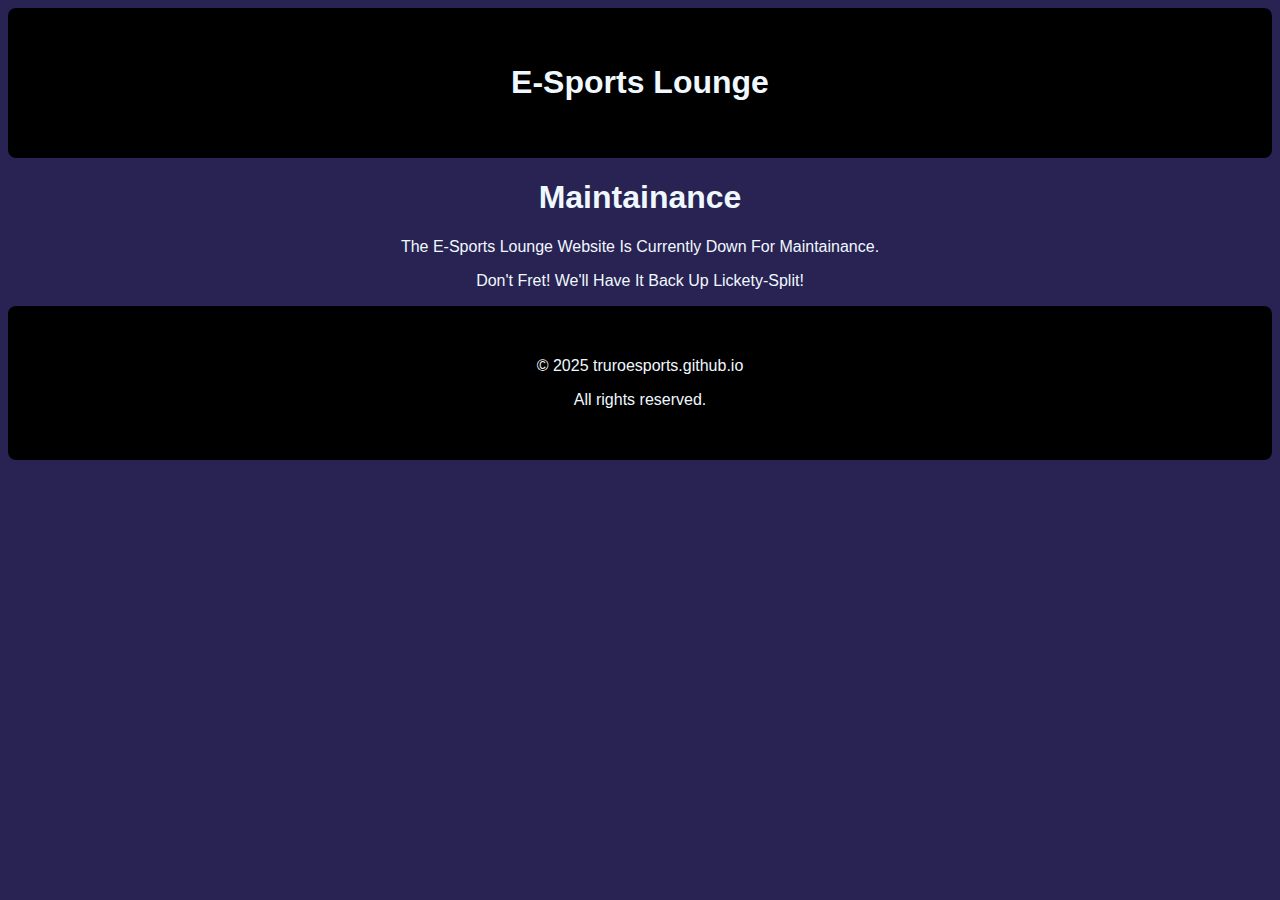
<file: index.html>
<!DOCTYPE html>
<html lang="en">
<head>
    <meta charset="UTF-8">
    <meta name="viewport" content="width=device-width, initial-scale=1.0">
    <link rel="stylesheet" href="styles.css">
    <meta http-equiv="X-UA-Compatible" content="ie=edge">
    <title>E-Sports Lounge Home</title>
    <link rel="icon" type="image/x-icon" href="images/icon.png">
    <script>
        window.location = "https://truroesports.github.io/lounge/maintainance.html"; 
    </script>
</head>
<body>
    <header>
        <div class="content">
          <h1 class="title">Welcome To The E-Sports Lounge
            <div class="aurora">
              <div class="aurora__item"></div>
              <div class="aurora__item"></div>
              <div class="aurora__item"></div>
              <div class="aurora__item"></div>
            </div>
          </h1>
        </div>
        <div class="topnav">
            <button class="glow-on-hover" type="button" onclick="location.href = 'index.html'" >Home</button>
            <button class="glow-on-hover" type="button" onclick="location.href = 'about.html'" >About Us</button>
            <button class="glow-on-hover" type="button" onclick="location.href = 'games.html'" >Games</button>
            <button class="glow-on-hover" type="button" onclick="location.href = 'services.html'" >Events</button>
            <button class="glow-on-hover" type="button" onclick="location.href = 'contact.html'" >Contact Us</button>
            <button class="glow-on-hover" type="button" onclick="location.href = 'socials.html'" >Our Socials</button>
        </div>
    </header>

<main>
    <h1>Welcome to Our Community!</h1>
    
    <div class="slideshow-container">

        <div class="mySlides fade">
            <div class="numbertext">1 / 8</div>
                <div class="image-container">
                    <img src="images/IMG_5114 1.jpg" style="width:100%">
                </div>
            <div class="text"></div>
        </div>

        <div class="mySlides fade">
            <div class="numbertext">2 / 8</div>
            <div class="image-container">
                <img src="images/IMG_5116 1.jpg" style="width:100%">
            </div>
            <div class="text"></div>
        </div>

        <div class="mySlides fade">
            <div class="numbertext">3 / 8</div>
                <div class="image-container">
                <img src="images/IMG_5120 1.jpg" style="width:100%">
            </div>
            <div class="text"></div>
        </div>

        <div class="mySlides fade">
            <div class="numbertext">4 / 8</div>
                <div class="image-container">
                <img src="images/IMG_5122 1.jpg" style="width:100%">
            </div>
            <div class="text"></div>
        </div>

        <div class="mySlides fade">
            <div class="numbertext">5 / 8</div>
                <div class="image-container">
                <img src="images/IMG_5186 1.jpg" style="width:100%">
            </div>
            <div class="text"></div>
        </div>

        <div class="mySlides fade">
            <div class="numbertext">6 / 8</div>
                <div class="image-container">
                <img src="images/IMG_5187 1.jpg" style="width:100%">
            </div>
            <div class="text"></div>
        </div>

        <div class="mySlides fade">
            <div class="numbertext">7 / 8</div>
            <div class="image-container">
                <img src="images/IMG_5188 1.jpg" style="width:100%">
            </div>
            <div class="text"></div>
        </div>

        <div class="mySlides fade">
            <div class="numbertext">8 / 8</div>
            <div class="image-container">
                <img src="images/shared image.jpg" style="width:100%">
            </div>
            <div class="text"></div>
        </div>

        <div>
            <span class="dot"></span> 
            <span class="dot"></span> 
            <span class="dot"></span> 
            <span class="dot"></span> 
            <span class="dot"></span> 
            <span class="dot"></span> 
            <span class="dot"></span>
            <span class="dot"></span> 
        </div>
    </div>
<br>

    

    <script>
        let slideIndex = 0;
        showSlides();

        function showSlides() {
            let i;
            let slides = document.getElementsByClassName("mySlides");
            let dots = document.getElementsByClassName("dot");
            for (i = 0; i < slides.length; i++) {
                slides[i].style.display = "none";  
            }
            slideIndex++;
            if (slideIndex > slides.length) {slideIndex = 1}    
            for (i = 0; i < dots.length; i++) {
                dots[i].className = dots[i].className.replace(" active", "");
            }
            slides[slideIndex-1].style.display = "block";  
            dots[slideIndex-1].className += " active";
            setTimeout(showSlides, 4000); // Change image every 4 seconds
        }
    </script>
</main>
<footer>
    <p>&copy; 2025 truroesports.github.io | All rights reserved.</p>
</footer>
</body>
</html>
</file>
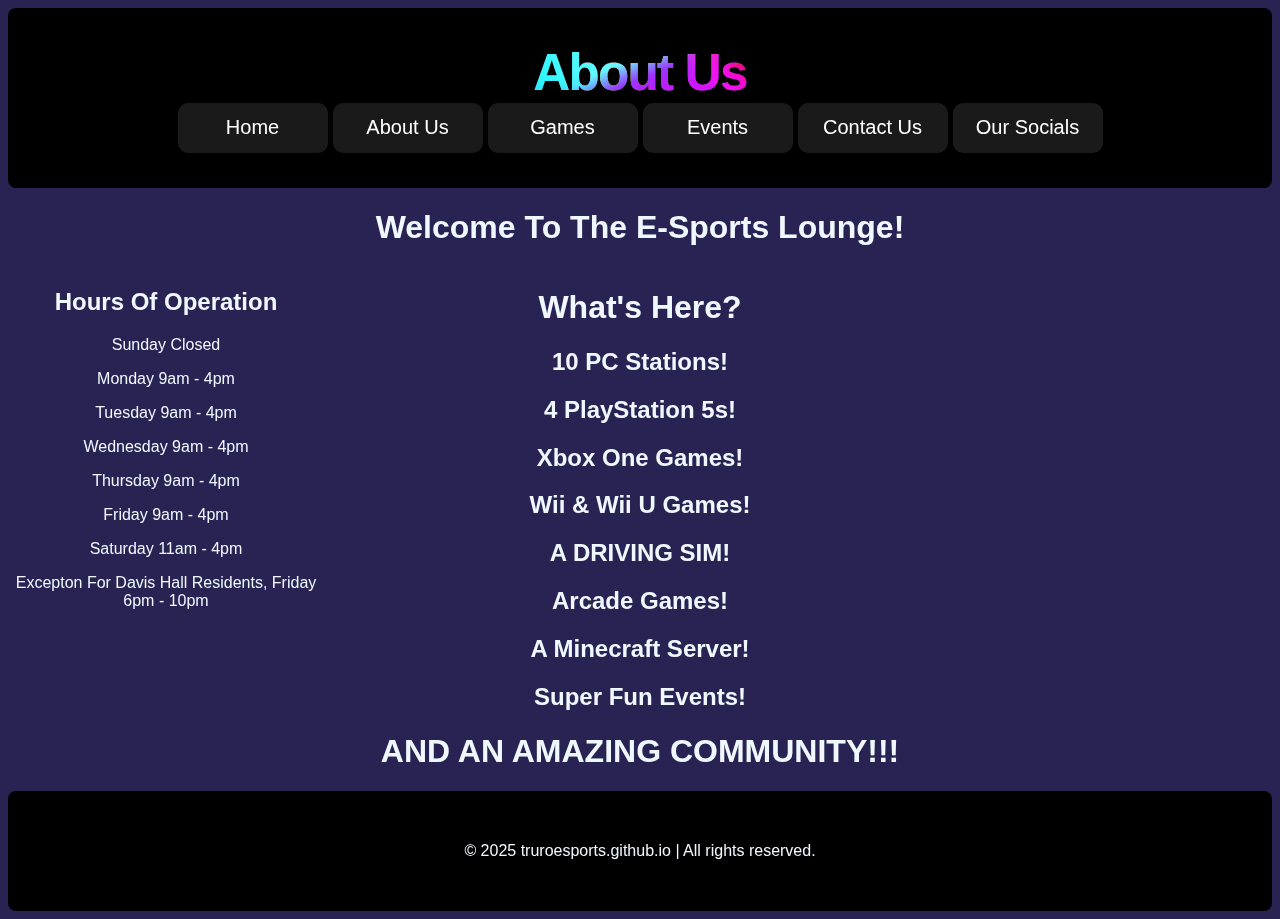
<file: about.html>
<!DOCTYPE html>
<html lang="en">
<head>
    <meta charset="UTF-8">
    <meta name="viewport" content="width=device-width, initial-scale=1.0">
    <link rel="stylesheet" href="styles.css">
    <meta http-equiv="X-UA-Compatible" content="ie=edge">
    <title>E-Sports Lounge About</title>
    <link rel="icon" type="image/x-icon" href="images/icon.png">
    <script>
        if( /Android|webOS|iPhone|iPad|iPod|BlackBerry|IEMobile|Opera Mini/i.test(navigator.userAgent) ) {
            window.location = "https://truroesports.github.io/lounge/m.about.html"; 
        }
    </script>
    <style>
        #container {
          height: 100%;
          width: 100%;
          display: flex;
        }
        #leftThing {
          width: 25%;
        }
        #content {
          width: 50%;
        }
        #rightThing {
          width: 25%;
        }
    </style>
</head>
<body>
    <header>
        <div class="content">
          <h1 class="title">About Us
            <div class="aurora">
              <div class="aurora__item"></div>
              <div class="aurora__item"></div>
              <div class="aurora__item"></div>
              <div class="aurora__item"></div>
            </div>
          </h1>
        </div>
        <div class="topnav">
            <button class="glow-on-hover" type="button" onclick="location.href = 'index.html'" >Home</button>
            <button class="glow-on-hover" type="button" onclick="location.href = 'about.html'" >About Us</button>
            <button class="glow-on-hover" type="button" onclick="location.href = 'games.html'" >Games</button>
            <button class="glow-on-hover" type="button" onclick="location.href = 'services.html'" >Events</button>
            <button class="glow-on-hover" type="button" onclick="location.href = 'contact.html'" >Contact Us</button>
            <button class="glow-on-hover" type="button" onclick="location.href = 'socials.html'" >Our Socials</button>
        </div>
    </header>

<main> 
    <h1 style="text-align:center">Welcome To The E-Sports Lounge!</h1>
    <div>
        <div id="container">
          <div id="leftThing">
            <h2 style="text-align:center">Hours Of Operation</h2>
            <p style="text-align:center">Sunday    Closed</p>
            <p style="text-align:center">Monday    9am - 4pm</p>
            <p style="text-align:center">Tuesday   9am - 4pm</p>
            <p style="text-align:center">Wednesday 9am - 4pm</p>
            <p style="text-align:center">Thursday  9am - 4pm</p>
            <p style="text-align:center">Friday    9am - 4pm</p>
            <p style="text-align:center">Saturday  11am - 4pm</p>
            <p style="text-align:center">Excepton For Davis Hall Residents, Friday 6pm - 10pm</p>
          </div>

          <div id="content">
            <h1>What's Here?</h1>
            <h2>10 PC Stations!</h2>
            <h2>4 PlayStation 5s!</h2>
            <h2>Xbox One Games!</h2>
            <h2>Wii & Wii U Games!</h2>
            <h2>A DRIVING SIM!</h2>
            <h2>Arcade Games!</h2>
            <h2>A Minecraft Server!</h2>
            <h2>Super Fun Events!</h2>
            <h1>AND AN AMAZING COMMUNITY!!!</h1>
          </div>

          <div id="rightThing">
            
          </div>
        </div>

    </div>
</main>

<footer>
    <p>&copy; 2025 truroesports.github.io | All rights reserved.</p>
</footer>
</body>
</html>
</file>
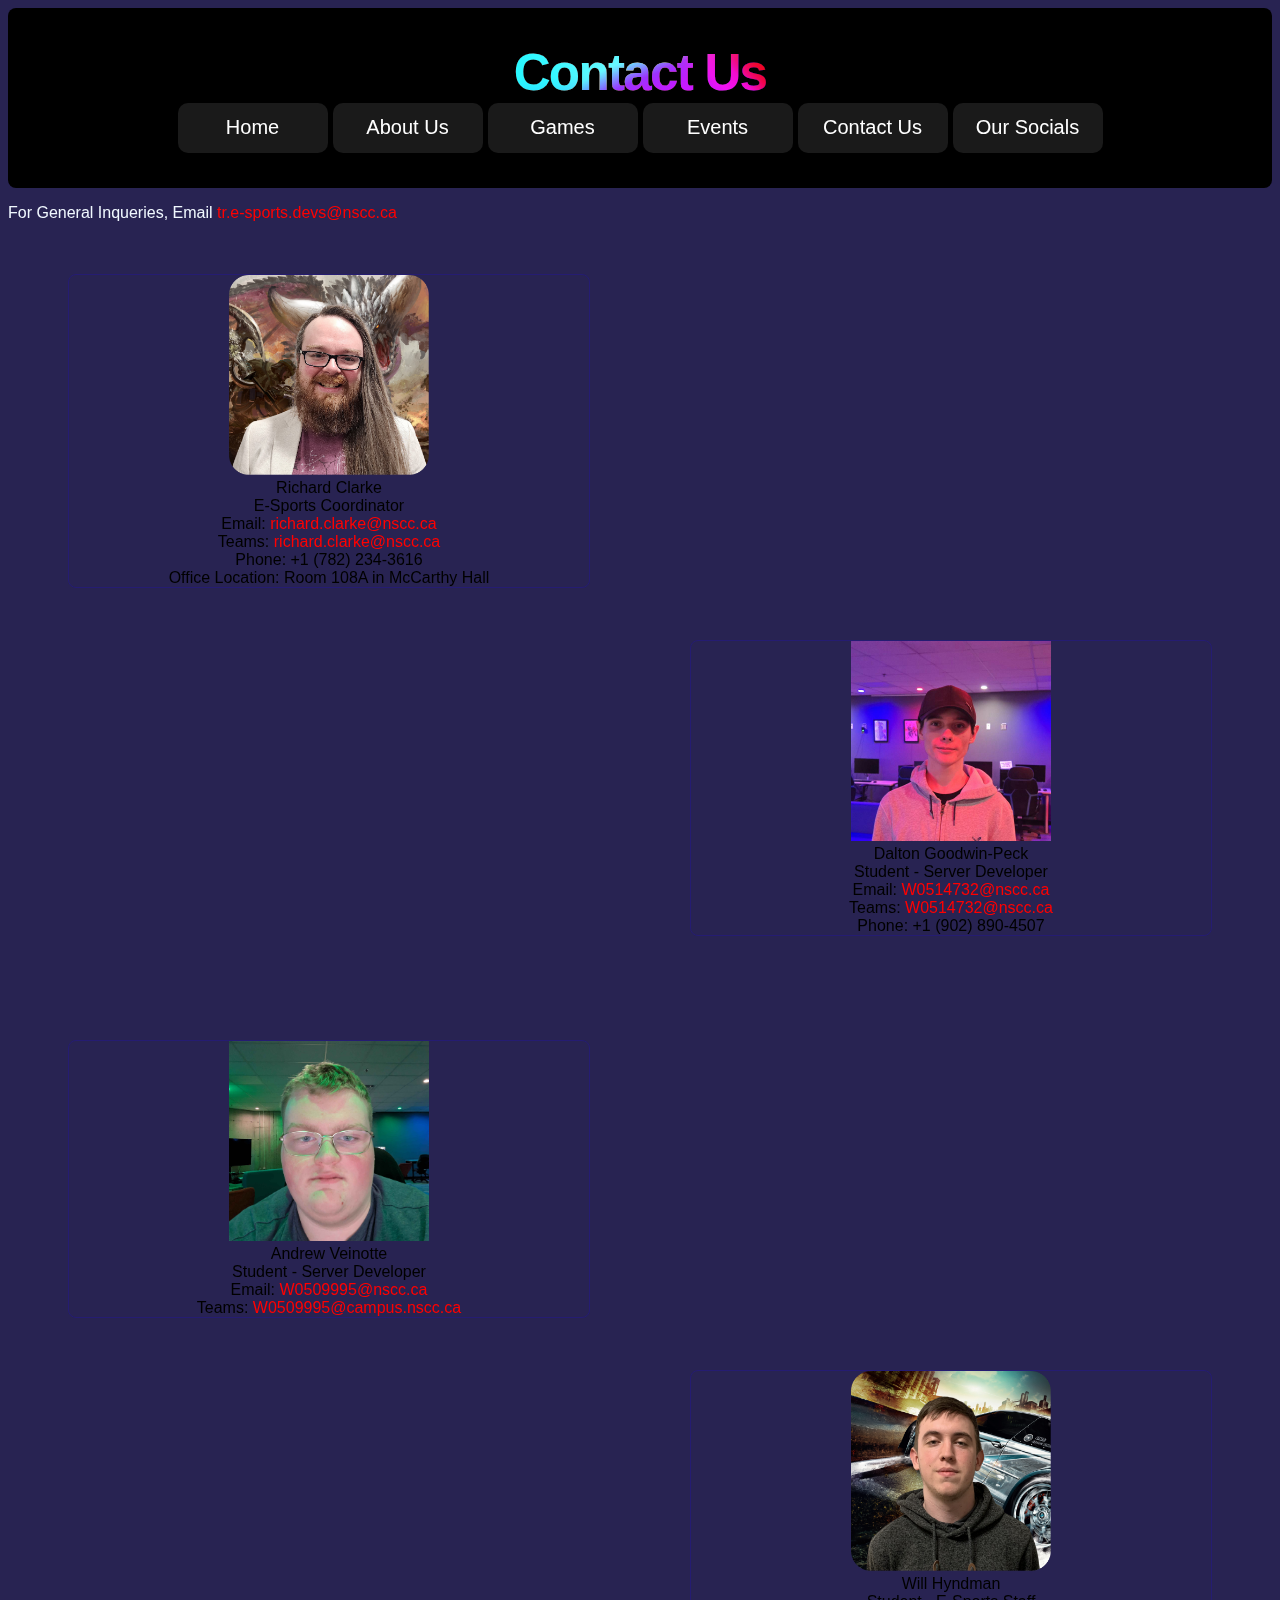
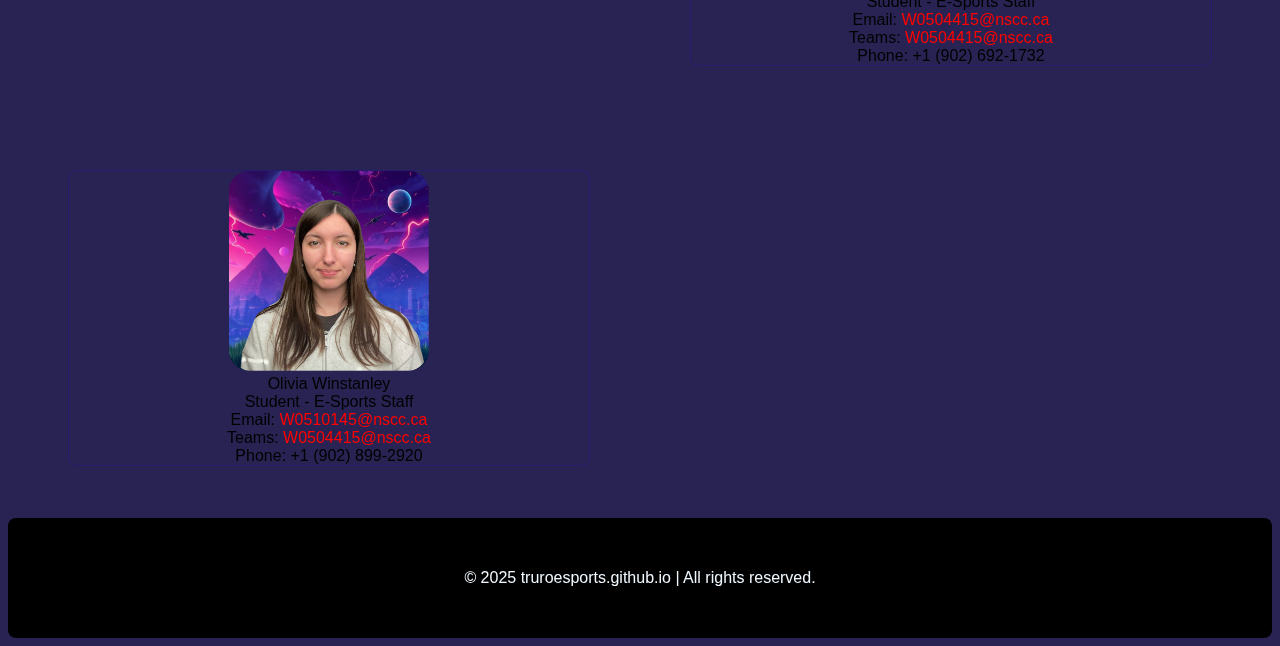
<file: contact.html>
<!DOCTYPE html>
<html lang="en">
<head>
    <meta charset="UTF-8">
    <meta name="viewport" content="width=device-width, initial-scale=1.0">
    <link rel="stylesheet" href="styles.css">
    <meta http-equiv="X-UA-Compatible" content="ie=edge">
    <title>E-Sports Lounge Contact</title>
    <link rel="icon" type="image/x-icon" href="images/icon.png">
    <script>
        if( /Android|webOS|iPhone|iPad|iPod|BlackBerry|IEMobile|Opera Mini/i.test(navigator.userAgent) ) {
            window.location = "https://truroesports.github.io/lounge/m.about.html"; 
        }
    </script>
</head>
<body>
    <header>
        <div class="content">
          <h1 class="title">Contact Us
            <div class="aurora">
              <div class="aurora__item"></div>
              <div class="aurora__item"></div>
              <div class="aurora__item"></div>
              <div class="aurora__item"></div>
            </div>
          </h1>
        </div>
        <div class="topnav">
            <button class="glow-on-hover" type="button" onclick="location.href = 'index.html'" >Home</button>
            <button class="glow-on-hover" type="button" onclick="location.href = 'about.html'" >About Us</button>
            <button class="glow-on-hover" type="button" onclick="location.href = 'games.html'" >Games</button>
            <button class="glow-on-hover" type="button" onclick="location.href = 'services.html'" >Events</button>
            <button class="glow-on-hover" type="button" onclick="location.href = 'contact.html'" >Contact Us</button>
            <button class="glow-on-hover" type="button" onclick="location.href = 'socials.html'" >Our Socials</button>
        </div>
    </header>

<main>
    <div>
        <p>
            For General Inqueries, Email <a href="mailto:tr.e-sports.devs@nscc.onmicrosoft.com" class="email-link">tr.e-sports.devs@nscc.ca</a>
        </p>
        <p>
            <div class="contact">
                <figure class="contact-item">
                    <img src="images/png/richard.png" width="200" height="200" alt="Richard Clarke">
                    Richard Clarke<br>
                    E-Sports Coordinator<br>
                    Email: <a href="mailto:richard.clarke@nscc.ca" class="email-link">richard.clarke@nscc.ca</a><br>
                    Teams: <a href="https://teams.microsoft.com/l/chat/0/0?users=richard.clarke@nscc.ca" class="email-link">richard.clarke@nscc.ca</a><br>
                    Phone: +1 (782) 234-3616<br>
                    Office Location: Room 108A in McCarthy Hall<br> 
                </figure>
            </p>
            <p>
                <figure class="contact-item">
                    <img src="images/Dalton G-P.jpg" width="200" height="200" alt="Dalton Goodwin-Peck">
                    Dalton Goodwin-Peck<br>
                    Student - Server Developer<br>
                    Email: <a href="mailto:W0514732@nscc.ca" class="email-link">W0514732@nscc.ca</a><br>
                    Teams: <a href="https://teams.microsoft.com/l/chat/0/0?users=w0514732@nscc.ca" class="email-link">W0514732@nscc.ca</a><br>
                    Phone: +1 (902) 890-4507<br>
                </figure>
            </p>
            <p>
                <figure class="contact-item">
                    <img src="images/andrew.jpg" width="200" height="200" alt="Andrew Veinotte">
                    Andrew Veinotte<br>
                    Student - Server Developer<br>
                    Email: <a href="mailto:W0509995@nscc.ca" class="email-link">W0509995@nscc.ca</a><br>
                    Teams: <a href="https://teams.microsoft.com/l/chat/0/0?users=W0509995@nscc.ca" class="email-link">W0509995@campus.nscc.ca</a><br>
                </figure>
            </p>
            <p>
                <figure class="contact-item">
                    <img src="images/png/will.png" width="200" height="200" alt="Will Hyndman">
                    Will Hyndman<br>
                    Student - E-Sports Staff<br>
                    Email: <a href="mailto:W0504415@nscc.ca" class="email-link">W0504415@nscc.ca</a><br>
                    Teams: <a href="https://teams.microsoft.com/l/chat/0/0?users=w0504415@nscc.ca" class="email-link">W0504415@nscc.ca</a><br>
                    Phone: +1 (902) 692-1732<br>
                </figure>
            </p>
            <p>
                <figure class="contact-item">
                    <img src="images/png/olivia.png" width="200" height="200" alt="Olivia Winstanley">
                    Olivia Winstanley<br>
                    Student - E-Sports Staff<br>
                    Email: <a href="mailto:W0510145@nscc.ca" class="email-link">W0510145@nscc.ca</a><br>
                    Teams: <a href="https://teams.microsoft.com/l/chat/0/0?users=w0510145@nscc.ca" class="email-link">W0504415@nscc.ca</a><br>
                    Phone: +1 (902) 899-2920<br>
                </figure>
            </div>
        </p>
    </div>
</main>

<footer>
    <p>&copy; 2025 truroesports.github.io | All rights reserved.</p>
</footer>

</body>
</html>
</file>
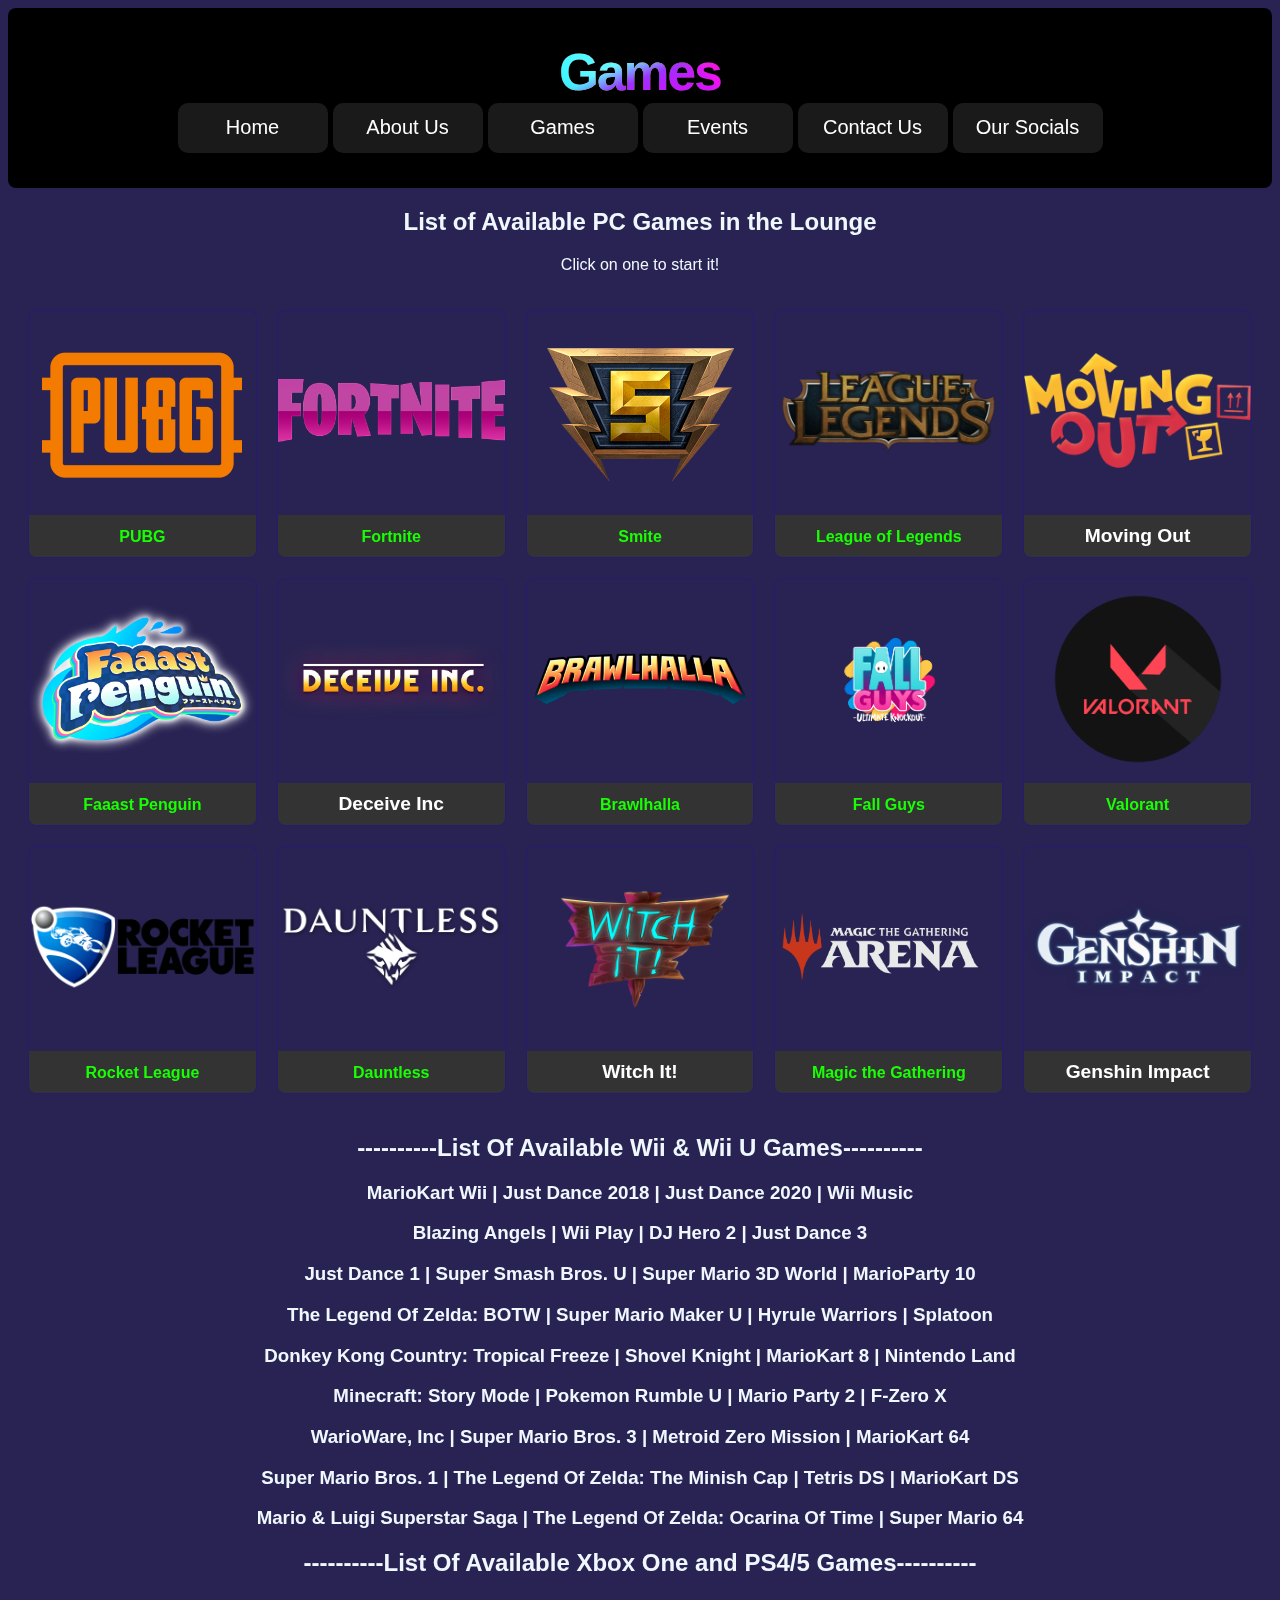
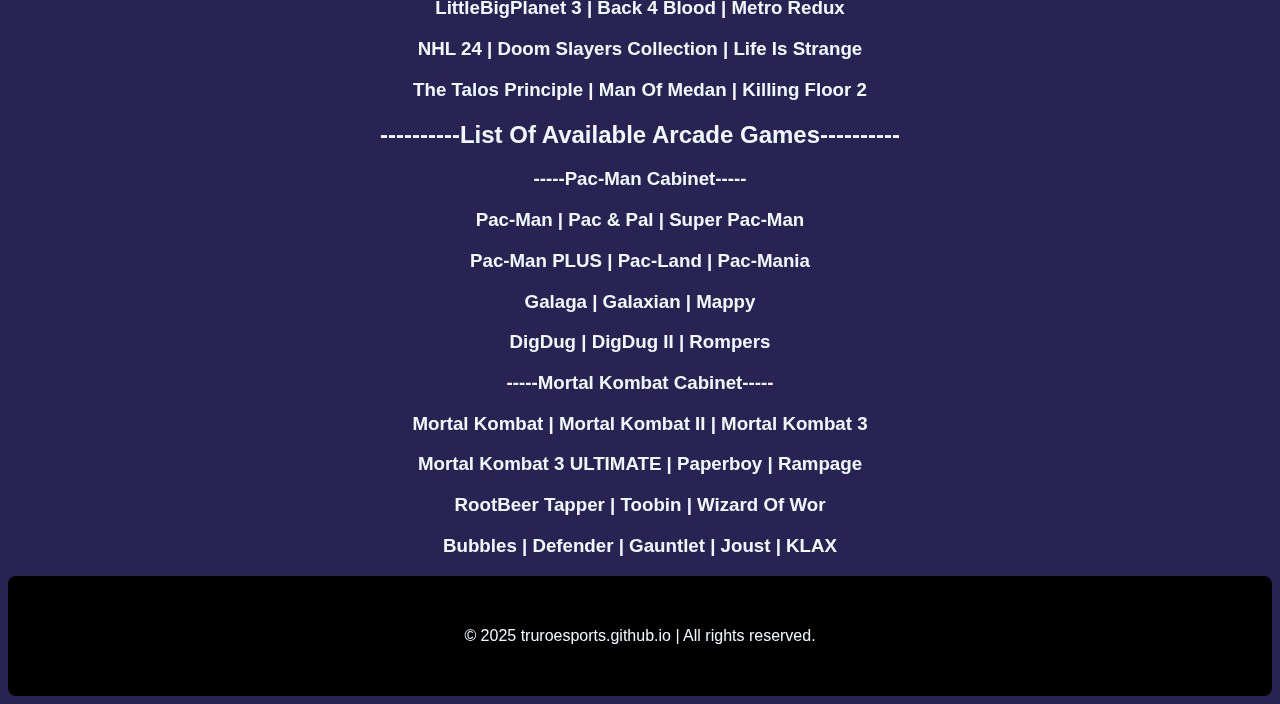
<file: games.html>
<!DOCTYPE html>
<html lang="en">
<head>
    <meta charset="UTF-8">
    <meta name="viewport" content="width=device-width, initial-scale=1.0">
    <link rel="stylesheet" href="styles.css">
    <meta http-equiv="X-UA-Compatible" content="ie=edge">
    <title>E-Sports Lounge Games</title>
    <link rel="icon" type="image/x-icon" href="images/icon.png">
    <script>
        if( /Android|webOS|iPhone|iPad|iPod|BlackBerry|IEMobile|Opera Mini/i.test(navigator.userAgent) ) {
            window.location = "https://truroesports.github.io/lounge/m.games.html"; 
        }
    </script>
    <style>
        h3 {
            color:AliceBlue;
            position: flex;
            text-align: center;
        }
    </style>
</head>
<body>
    <header>
        <div class="content">
          <h1 class="title">Games
            <div class="aurora">
              <div class="aurora__item"></div>
              <div class="aurora__item"></div>
              <div class="aurora__item"></div>
              <div class="aurora__item"></div>
            </div>
          </h1>
        </div>
        <div class="topnav">
            <button class="glow-on-hover" type="button" onclick="location.href = 'index.html'" >Home</button>
            <button class="glow-on-hover" type="button" onclick="location.href = 'about.html'" >About Us</button>
            <button class="glow-on-hover" type="button" onclick="location.href = 'games.html'" >Games</button>
            <button class="glow-on-hover" type="button" onclick="location.href = 'services.html'" >Events</button>
            <button class="glow-on-hover" type="button" onclick="location.href = 'contact.html'" >Contact Us</button>
            <button class="glow-on-hover" type="button" onclick="location.href = 'socials.html'" >Our Socials</button>
        </div>
    </header>

<main>
    <h2>List of Available PC Games in the Lounge</h2>
    <p style="text-align:center">Click on one to start it!</p>
    <div class="gallery">
        <div class="gallery-item">
            <img src="images/pubg.png" alt="PUBG">
            <h3><a href="com.epicgames.launcher://apps/eb99ee4694474e8da0b05a8ab391825c%3A498ff2997ac2491a9fc7c0e95991afd8%3A9361c8c6d2f34b42b5f2f61093eedf48?action=launch&silent=true" class="game-link">PUBG</a></h3>
        </div>
        <div class="gallery-item">
            <img src="images/fortnite.png" alt="Fortnite">
            <h3><a href="com.epicgames.launcher://apps/fn%3A4fe75bbc5a674f4f9b356b5c90567da5%3AFortnite?action=launch&silent=true" class="game-link">Fortnite</a></h3>
        </div>
        <div class="gallery-item">
            <img src="images/smite.png" alt="Smite">
            <h3><a href="com.epicgames.launcher://apps/076207fa2b5c4803a636af606c3c28b7%3Af1d19d1fcd1444ce8a9b8435a3db9ff3%3AGreenbul?action=launch&silent=true" class="game-link">Smite</a></h3>
        </div>
        <div class="gallery-item">
            <img src="images/lol.png" alt="League of Legends">
            <h3><a href="com.epicgames.launcher://apps/24b9b5e323bc40eea252a10cdd3b2f10%3Ad398f3033c5e4b90b09dcbb4b962be80%3A64b0c77d07f644e6a2326a1fd7ab9926?action=launch&silent=true" class="game-link">League of Legends</a></h3>
        </div>
        <div class="gallery-item">
            <img src="images/movingout.png" alt="Moving Out">
            <h3>Moving Out</h3>
        </div>
        <div class="gallery-item">
            <img src="images/faaastpenguin.png" alt="Faaast Penguin">
            <h3><a href="com.epicgames.launcher://apps/5d0d760170c845ec988a5041f9b5198d%3A139f2f69b66242b49a039b61bf34feb8%3A6d5d18e8b5154788aceafa956d82ab13?action=launch&silent=true" class="game-link">Faaast Penguin</a></h3>
        </div>
        <div class="gallery-item">
            <img src="images/deceiveinc.png" alt="Deceive Inc">
            <h3>Deceive Inc</h3>
        </div>
        <div class="gallery-item">
            <img src="images/brawlhalla.png" alt="Brawlhalla">
            <h3><a href="uplay://launch/16382/0" class="game-link">Brawlhalla</a></h3>
        </div>
        <div class="gallery-item">
            <img src="images/fallguys.png" alt="Fall Guys">
            <h3><a href="com.epicgames.launcher://apps/50118b7f954e450f8823df1614b24e80%3A38ec4849ea4f4de6aa7b6fb0f2d278e1%3A0a2d9f6403244d12969e11da6713137b?action=launch&silent=true" class="game-link">Fall Guys</a></h3>
        </div>
        <div class="gallery-item">
            <img src="images/valorant.png" alt="Valorant">
            <h3><a href="com.epicgames.launcher://apps/cbd5b3d310a54b12bf3fe8c41994174f%3Ad1aec7fb384d4f98beb902d813bbae3c%3A602eb4abc8764c87b7f2607a1ef8c18e?action=launch&silent=true" class="game-link">Valorant</a></h3>
        </div>
        <div class="gallery-item">
            <img src="images/rocketleague.png" alt="Rocket League">
            <h3><a href="com.epicgames.launcher://apps/9773aa1aa54f4f7b80e44bef04986cea%3A530145df28a24424923f5828cc9031a1%3ASugar?action=launch&silent=true" class="game-link">Rocket League</a></h3>
        </div>
        <div class="gallery-item">
            <img src="images/dauntless.png" alt="Dauntless">
            <h3><a href="com.epicgames.launcher://apps/jackal%3A2f4152415248cb524eaf950a16e55d315dac%3Ajackal?action=launch&silent=true" class="game-link">Dauntless</a></h3>
        </div>
        <div class="gallery-item">
            <img src="images/witchit.png" alt="Witch It!">
            <h3>Witch It!</h3>
        </div>
        <div class="gallery-item">
            <img src="images/mtga.png" alt="Magic the Gathering">
            <h3><a href="com.epicgames.launcher://apps/5fdcc0dc67294af3be740f362bd976fd%3A3debdea646834df18a900bcbe76b9013%3Astargazer?action=launch&silent=true" class="game-link">Magic the Gathering</a></h3>
        </div>
        <div class="gallery-item">
            <img src="images/genshinimpact.png" alt="Genshin Impact">
            <h3>Genshin Impact</h3>
        </div>
    </div>
    <h2>----------List Of Available Wii & Wii U Games----------</h2>
    <div>
        <h3>MarioKart Wii | Just Dance 2018 | Just Dance 2020 | Wii Music</h3>
        <h3>Blazing Angels | Wii Play | DJ Hero 2 | Just Dance 3</h3>
        <h3>Just Dance 1 | Super Smash Bros. U | Super Mario 3D World | MarioParty 10</h3>
        <h3>The Legend Of Zelda: BOTW | Super Mario Maker U | Hyrule Warriors | Splatoon</h3>
        <h3>Donkey Kong Country: Tropical Freeze | Shovel Knight | MarioKart 8 | Nintendo Land</h3>
        <h3>Minecraft: Story Mode | Pokemon Rumble U | Mario Party 2 | F-Zero X</h3>
        <h3>WarioWare, Inc | Super Mario Bros. 3 | Metroid Zero Mission | MarioKart 64</h3>
        <h3>Super Mario Bros. 1 | The Legend Of Zelda: The Minish Cap | Tetris DS | MarioKart DS</h3>
        <h3>Mario & Luigi Superstar Saga | The Legend Of Zelda: Ocarina Of Time | Super Mario 64</h3>
    </div>
    <h2>----------List Of Available Xbox One and PS4/5 Games----------</h2>
    <div>
        <h3>LittleBigPlanet 3 | Back 4 Blood | Metro Redux</h3>
        <h3>NHL 24 | Doom Slayers Collection | Life Is Strange</h3>
        <h3>The Talos Principle | Man Of Medan | Killing Floor 2</h3>
    </div>
    <h2>----------List Of Available Arcade Games----------</h2>
    <div>
        <h3>-----Pac-Man Cabinet-----</h3>
        <h3>Pac-Man | Pac & Pal | Super Pac-Man</h3>
        <h3>Pac-Man PLUS | Pac-Land | Pac-Mania</h3>
        <h3>Galaga | Galaxian | Mappy</h3>
        <h3>DigDug | DigDug II | Rompers</h3>
        <h3>-----Mortal Kombat Cabinet-----</h3>
        <h3>Mortal Kombat | Mortal Kombat II | Mortal Kombat 3</h3>
        <h3>Mortal Kombat 3 ULTIMATE | Paperboy | Rampage</h3>
        <h3>RootBeer Tapper | Toobin | Wizard Of Wor</h3>
        <h3>Bubbles | Defender | Gauntlet | Joust | KLAX</h3>
    </div>
</main>

<footer>
    <p>&copy; 2025 truroesports.github.io | All rights reserved.</p>
</footer>

</body>
</html>
</file>
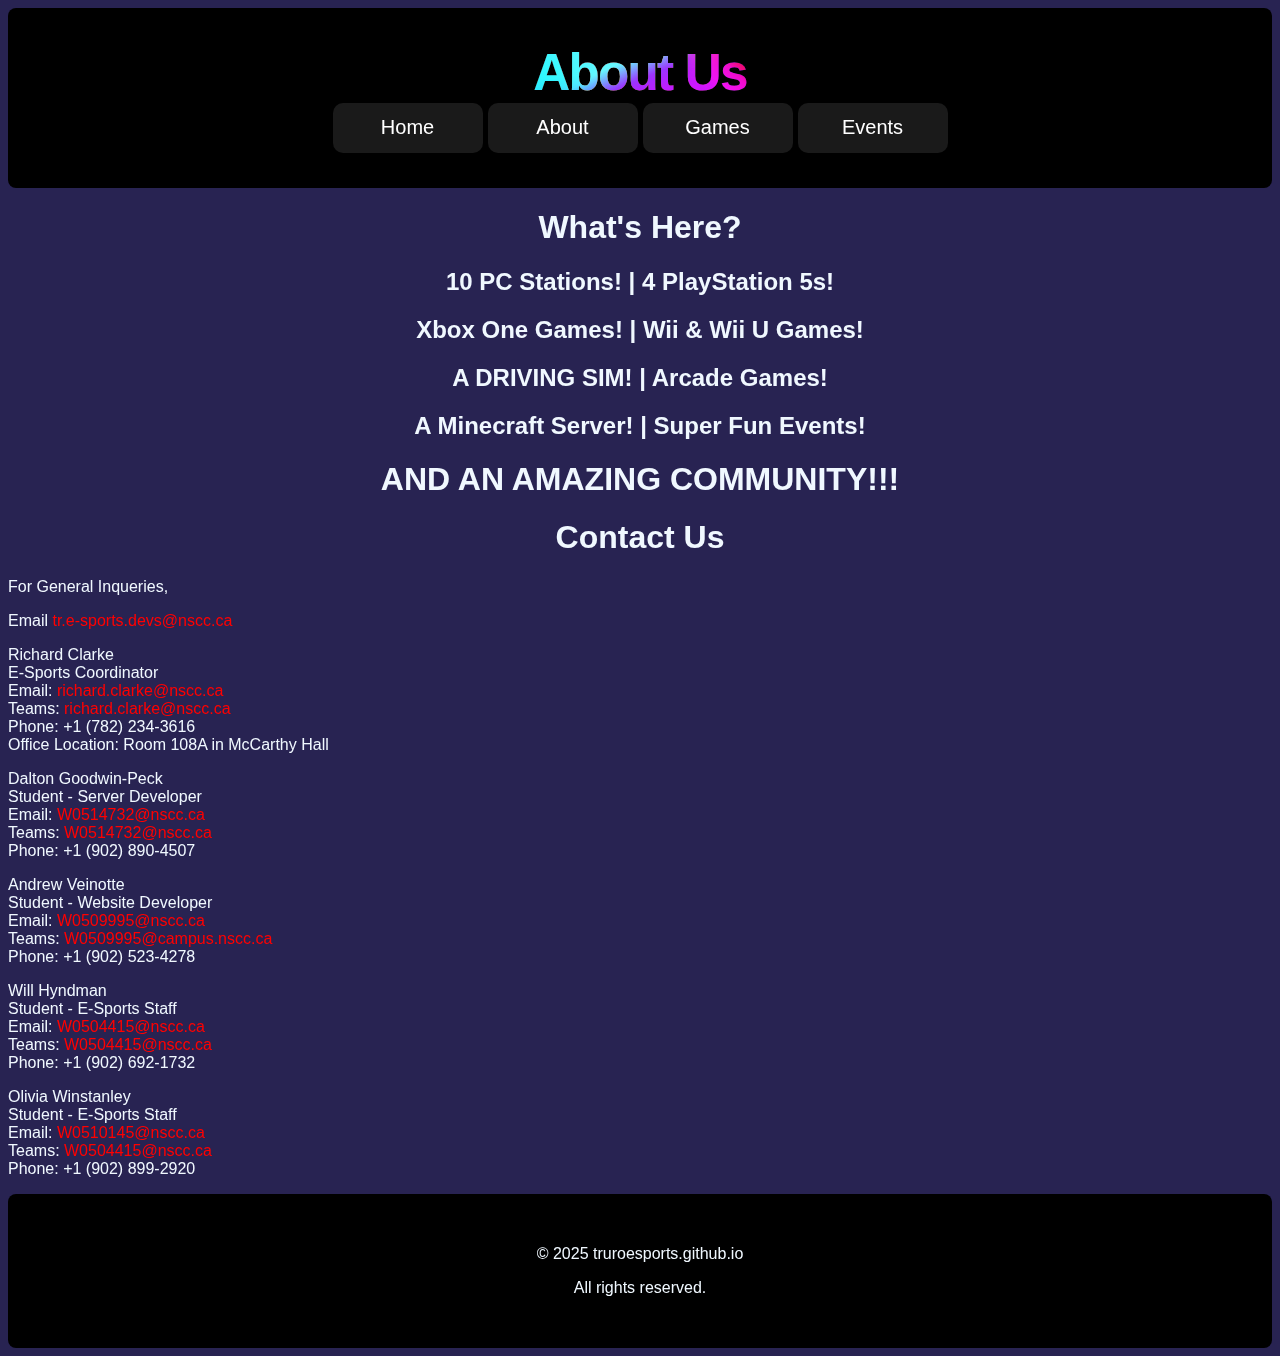
<file: m.about.html>
<!DOCTYPE html>
<html lang="en">
<head>
    <meta charset="UTF-8">
    <meta name="viewport" content="width=device-width, initial-scale=1.0">
    <link rel="stylesheet" href="styles.css">
    <meta http-equiv="X-UA-Compatible" content="ie=edge">
    <title>E-Sports Lounge About</title>
    <link rel="icon" type="image/x-icon" href="images/icon.png">
</head>
<body>
    <header>
        <div class="content">
          <h1 class="title">About Us
            <div class="aurora">
              <div class="aurora__item"></div>
              <div class="aurora__item"></div>
              <div class="aurora__item"></div>
              <div class="aurora__item"></div>
            </div>
          </h1>
        </div>
        <div class="topnav">
            <button class="glow-on-hover" type="button" onclick="location.href = 'm.index.html'" >Home</button>
            <button class="glow-on-hover" type="button" onclick="location.href = 'm.about.html'" >About</button>
            <button class="glow-on-hover" type="button" onclick="location.href = 'm.games.html'" >Games</button>
            <button class="glow-on-hover" type="button" onclick="location.href = 'm.events.html'" >Events</button>
        </div>
    </header>

<main>
    <div>
        <h1>What's Here?</h1>
        <h2>10 PC Stations! | 4 PlayStation 5s!</h2>
        <h2>Xbox One Games! | Wii & Wii U Games!</h2>
        <h2>A DRIVING SIM! | Arcade Games!</h2>
        <h2>A Minecraft Server! | Super Fun Events!</h2>
        <h1>AND AN AMAZING COMMUNITY!!!</h1>
    </div>
    <div>
        <h1>Contact Us</h1>
        <p>For General Inqueries,</p>
        <p>Email <a href="mailto:tr.e-sports.devs@nscc.onmicrosoft.com" class="email-link">tr.e-sports.devs@nscc.ca</a></p>
        <p>
            Richard Clarke<br>
            E-Sports Coordinator<br>
            Email: <a href="mailto:richard.clarke@nscc.ca" class="email-link">richard.clarke@nscc.ca</a><br>
            Teams: <a href="https://teams.microsoft.com/l/chat/0/0?users=richard.clarke@nscc.ca" class="email-link">richard.clarke@nscc.ca</a><br>
            Phone: +1 (782) 234-3616<br>
            Office Location: Room 108A in McCarthy Hall<br>
        </p>
        <p>
            Dalton Goodwin-Peck<br>
            Student - Server Developer<br>
            Email: <a href="mailto:W0514732@nscc.ca" class="email-link">W0514732@nscc.ca</a><br>
            Teams: <a href="https://teams.microsoft.com/l/chat/0/0?users=w0514732@nscc.ca" class="email-link">W0514732@nscc.ca</a><br>
            Phone: +1 (902) 890-4507<br>
        </p>
        <p>
            Andrew Veinotte<br>
            Student - Website Developer<br>
            Email: <a href="mailto:W0509995@nscc.ca" class="email-link">W0509995@nscc.ca</a><br>
            Teams: <a href="https://teams.microsoft.com/l/chat/0/0?users=W0509995@nscc.ca" class="email-link">W0509995@campus.nscc.ca</a><br>
            Phone: +1 (902) 523-4278<br>
        </p>
        <p>
            Will Hyndman<br>
            Student - E-Sports Staff<br>
            Email: <a href="mailto:W0504415@nscc.ca" class="email-link">W0504415@nscc.ca</a><br>
            Teams: <a href="https://teams.microsoft.com/l/chat/0/0?users=w0504415@nscc.ca" class="email-link">W0504415@nscc.ca</a><br>
            Phone: +1 (902) 692-1732<br>
        </p>
        <p>
            Olivia Winstanley<br>
            Student - E-Sports Staff<br>
            Email: <a href="mailto:W0510145@nscc.ca" class="email-link">W0510145@nscc.ca</a><br>
            Teams: <a href="https://teams.microsoft.com/l/chat/0/0?users=w0510145@nscc.ca" class="email-link">W0504415@nscc.ca</a><br>
            Phone: +1 (902) 899-2920<br>
        </p>
    </div>
</main>
<footer>
    <p>&copy; 2025 truroesports.github.io </p>
    <p>All rights reserved.</p>
</footer>
</body>
</html>
</file>
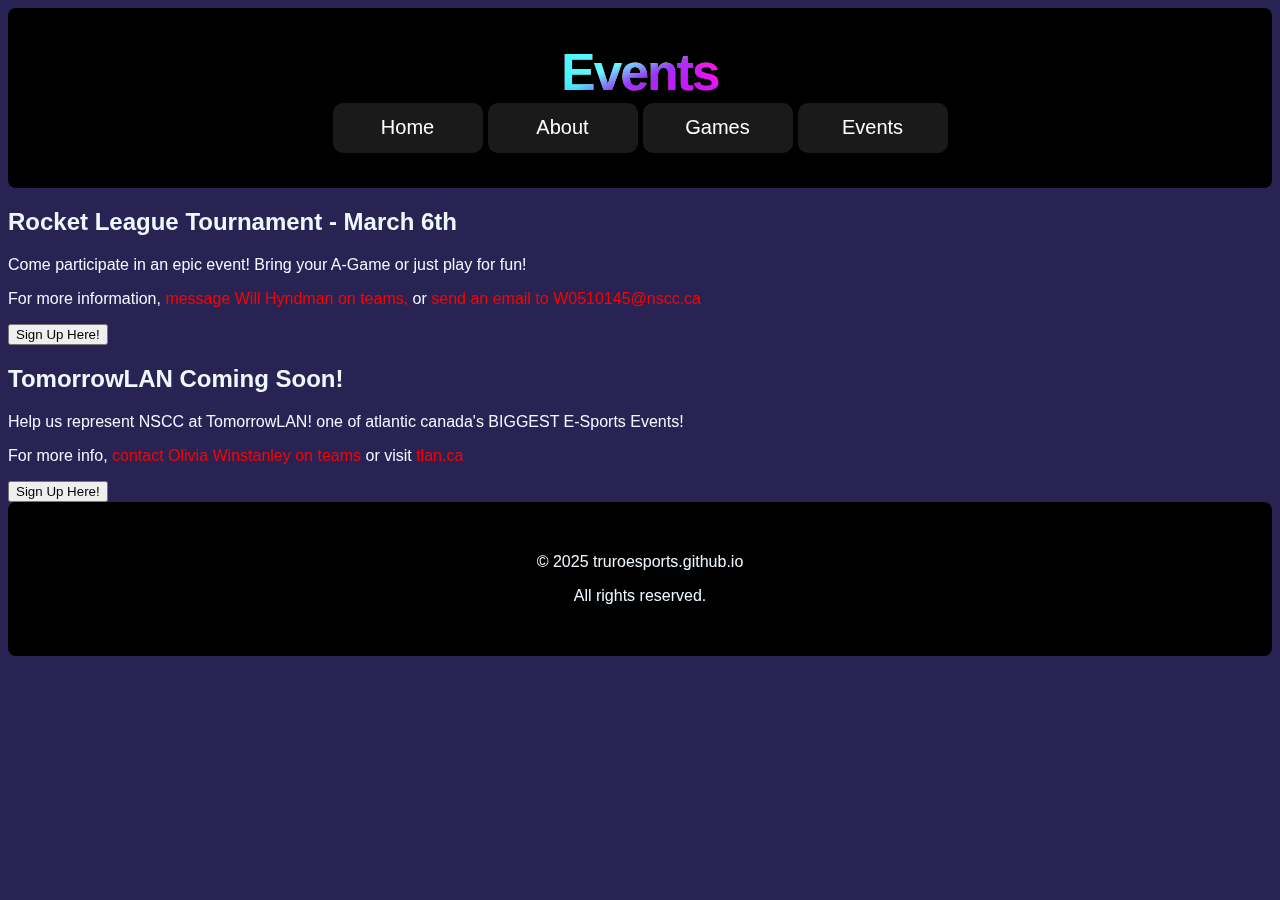
<file: m.events.html>
<!DOCTYPE html>
<html lang="en">
<head>
    <meta charset="UTF-8">
    <meta name="viewport" content="width=device-width, initial-scale=1.0">
    <link rel="stylesheet" href="styles.css">
    <meta http-equiv="X-UA-Compatible" content="ie=edge">
    <title>E-Sports Lounge Events</title>
    <link rel="icon" type="image/x-icon" href="images/icon.png">
    <style>
        .btn-align {
            text-align: center;
        }
    </style>
</head>
<body>
    <header>
        <div class="content">
          <h1 class="title">Events
            <div class="aurora">
              <div class="aurora__item"></div>
              <div class="aurora__item"></div>
              <div class="aurora__item"></div>
              <div class="aurora__item"></div>
            </div>
          </h1>
        </div>
        <div class="topnav">
            <button class="glow-on-hover" type="button" onclick="location.href = 'm.index.html'" >Home</button>
            <button class="glow-on-hover" type="button" onclick="location.href = 'm.about.html'" >About</button>
            <button class="glow-on-hover" type="button" onclick="location.href = 'm.games.html'" >Games</button>
            <button class="glow-on-hover" type="button" onclick="location.href = 'm.events.html'" >Events</button>
        </div>
    </header>

<main>
    <div>
        <h2 style="text-align:left">Rocket League Tournament - March 6th</h2>
        <p style="text-align:left">Come participate in an epic event! Bring your A-Game or just play for fun!</p>
        <p style="text-align:left">For more information, <a href="https://teams.microsoft.com/l/chat/0/0?users=w0510145@nscc.ca" class="email-link">message Will Hyndman on teams,</a> or <a href="mailto:W0510145@nscc.ca" class="email-link">send an email to W0510145@nscc.ca</a></p>
        <button class="btn-align" onclick="window.location.href='https://forms.office.com/Pages/ResponsePage.aspx?id=etmbxRtLq02JrKCrao5ENTQv8BJR231EqvQW3jrX34dUODFUNlpRTVBXQjZaTllSNUJHSk1QQzBWVi4u&origin=Invitation&channel=1'">Sign Up Here!</button>
    </div>
    <div>
        <h2 style="text-align:left">TomorrowLAN Coming Soon!</h2>
        <p style="text-align:left">Help us represent NSCC at TomorrowLAN! one of atlantic canada's BIGGEST E-Sports Events!</p>
        <p style="text-align:left">For more info, <a href="https://teams.microsoft.com/l/chat/0/0?users=w0510145@nscc.ca" class="email-link">contact Olivia Winstanley on teams</a> or visit <a href="https://www.tlan.ca" class="email-link">tlan.ca</a></p>
        <button class="btn-align" onclick="window.location.href='https://forms.office.com/Pages/ResponsePage.aspx?id=etmbxRtLq02JrKCrao5ENQDeo59XS9pGnYS3ZDu_zEpUNTFPUFU1T1MxMFBTOU5RUEJKNFZUQVNVTS4u&origin=QRCode'">Sign Up Here!</button>
    </div>
</main>
<footer>
    <p>&copy; 2025 truroesports.github.io </p>
    <p>All rights reserved.</p>
</footer>
</body>
</html>
</file>
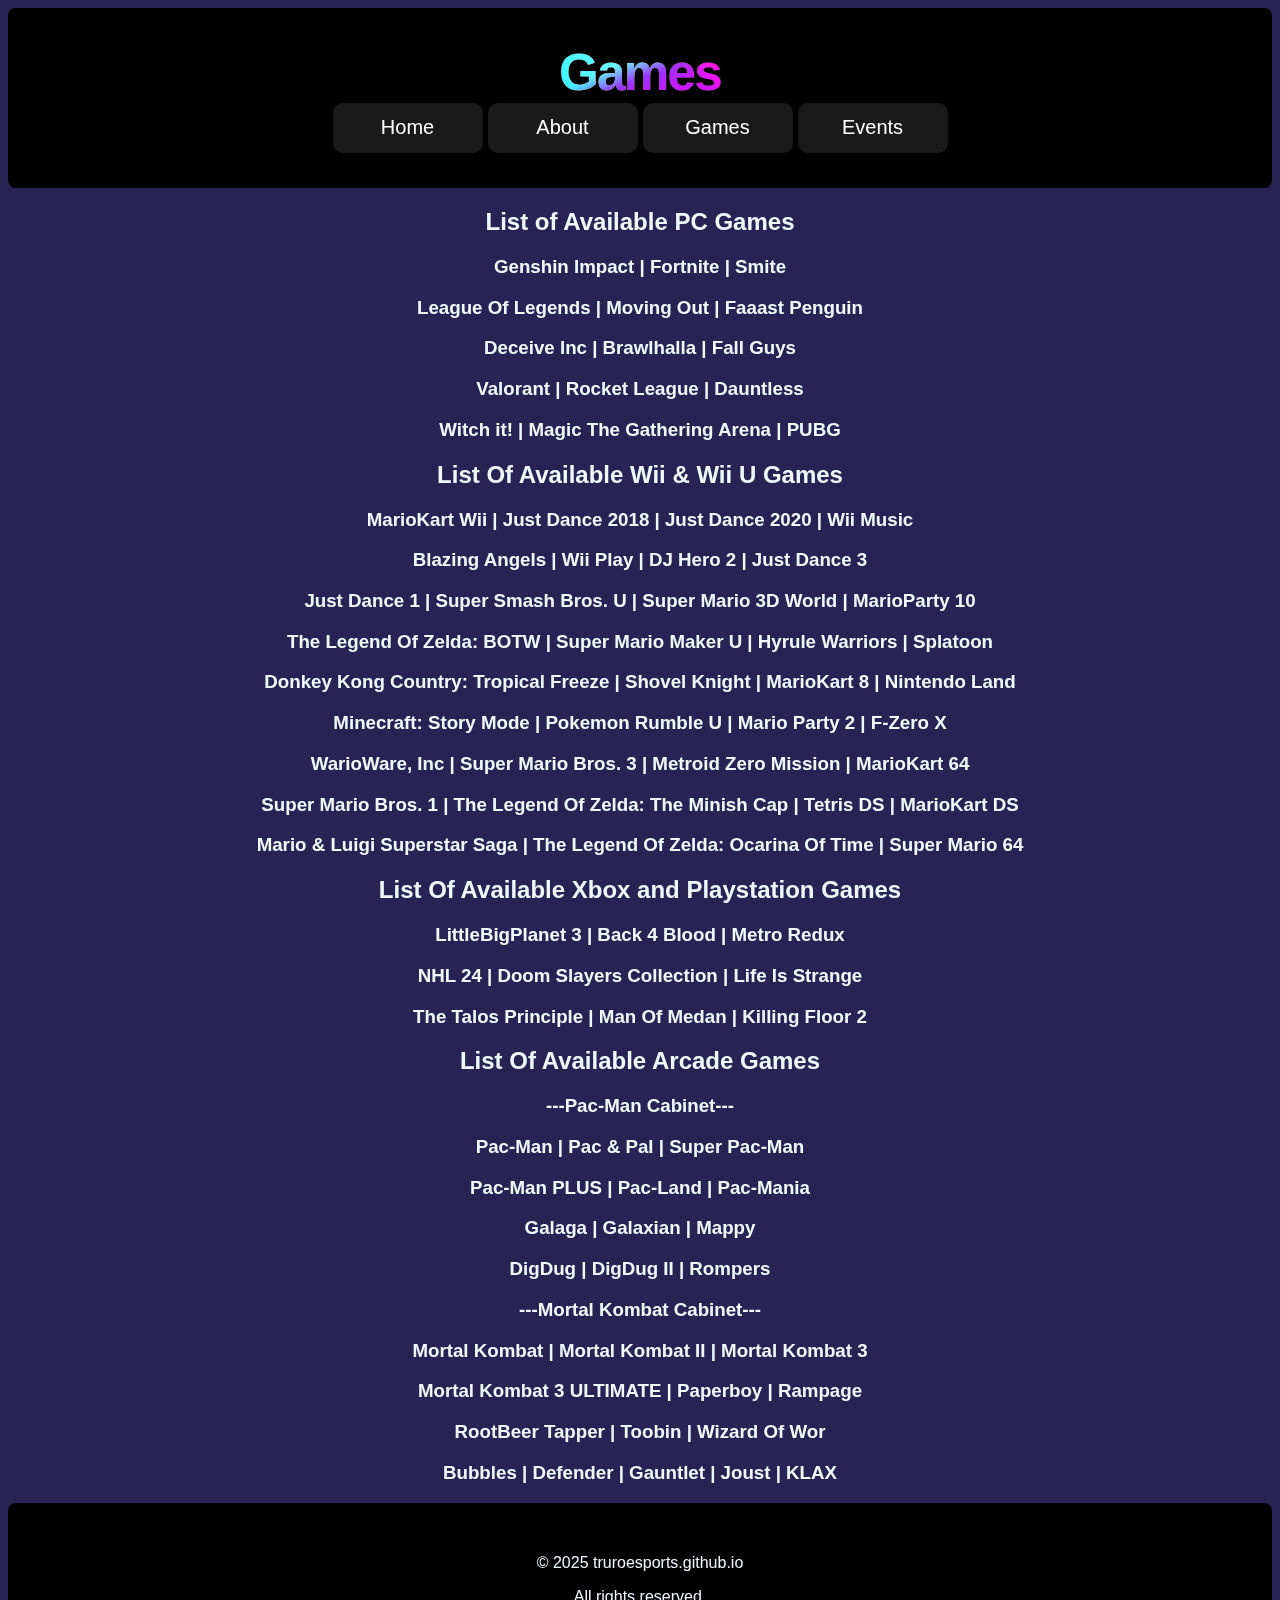
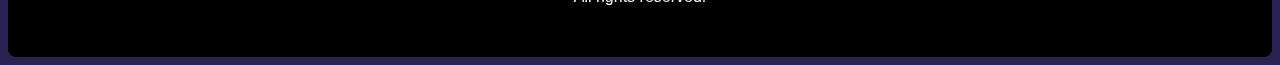
<file: m.games.html>
<!DOCTYPE html>
<html lang="en">
<head>
    <meta charset="UTF-8">
    <meta name="viewport" content="width=device-width, initial-scale=1.0">
    <link rel="stylesheet" href="styles.css">
    <meta http-equiv="X-UA-Compatible" content="ie=edge">
    <title>E-Sports Lounge Games</title>
    <link rel="icon" type="image/x-icon" href="images/icon.png">
    <style>
        h3 {
            color:AliceBlue;
            position: flex;
            text-align: center;
        }
    </style>
</head>
<body>
    <header>
        <div class="content">
          <h1 class="title">Games
            <div class="aurora">
              <div class="aurora__item"></div>
              <div class="aurora__item"></div>
              <div class="aurora__item"></div>
              <div class="aurora__item"></div>
            </div>
          </h1>
        </div>
        <div class="topnav">
            <button class="glow-on-hover" type="button" onclick="location.href = 'm.index.html'" >Home</button>
            <button class="glow-on-hover" type="button" onclick="location.href = 'm.about.html'" >About</button>
            <button class="glow-on-hover" type="button" onclick="location.href = 'm.games.html'" >Games</button>
            <button class="glow-on-hover" type="button" onclick="location.href = 'm.events.html'" >Events</button>
        </div>
    </header>

<main>
    <h2>List of Available PC Games</h2>
    <div>
        <h3>Genshin Impact | Fortnite | Smite</h3>
        <h3>League Of Legends | Moving Out | Faaast Penguin</h3>
        <h3>Deceive Inc | Brawlhalla | Fall Guys</h3>
        <h3>Valorant | Rocket League | Dauntless</h3>
        <h3>Witch it! | Magic The Gathering Arena | PUBG</h3>
    </div>
    <h2>List Of Available Wii & Wii U Games</h2>
    <div>
        <h3>MarioKart Wii | Just Dance 2018 | Just Dance 2020 | Wii Music</h3>
        <h3>Blazing Angels | Wii Play | DJ Hero 2 | Just Dance 3</h3>
        <h3>Just Dance 1 | Super Smash Bros. U | Super Mario 3D World | MarioParty 10</h3>
        <h3>The Legend Of Zelda: BOTW | Super Mario Maker U | Hyrule Warriors | Splatoon</h3>
        <h3>Donkey Kong Country: Tropical Freeze | Shovel Knight | MarioKart 8 | Nintendo Land</h3>
        <h3>Minecraft: Story Mode | Pokemon Rumble U | Mario Party 2 | F-Zero X</h3>
        <h3>WarioWare, Inc | Super Mario Bros. 3 | Metroid Zero Mission | MarioKart 64</h3>
        <h3>Super Mario Bros. 1 | The Legend Of Zelda: The Minish Cap | Tetris DS | MarioKart DS</h3>
        <h3>Mario & Luigi Superstar Saga | The Legend Of Zelda: Ocarina Of Time | Super Mario 64</h3>
    </div>
    <h2>List Of Available Xbox and Playstation Games</h2>
    <div>
        <h3>LittleBigPlanet 3 | Back 4 Blood | Metro Redux</h3>
        <h3>NHL 24 | Doom Slayers Collection | Life Is Strange</h3>
        <h3>The Talos Principle | Man Of Medan | Killing Floor 2</h3>
    </div>
    <h2>List Of Available Arcade Games</h2>
    <div>
        <h3>---Pac-Man Cabinet---</h3>
        <h3>Pac-Man | Pac & Pal | Super Pac-Man</h3>
        <h3>Pac-Man PLUS | Pac-Land | Pac-Mania</h3>
        <h3>Galaga | Galaxian | Mappy</h3>
        <h3>DigDug | DigDug II | Rompers</h3>
        <h3>---Mortal Kombat Cabinet---</h3>
        <h3>Mortal Kombat | Mortal Kombat II | Mortal Kombat 3</h3>
        <h3>Mortal Kombat 3 ULTIMATE | Paperboy | Rampage</h3>
        <h3>RootBeer Tapper | Toobin | Wizard Of Wor</h3>
        <h3>Bubbles | Defender | Gauntlet | Joust | KLAX</h3>
    </div>
</main>
<footer>
    <p>&copy; 2025 truroesports.github.io </p>
    <p>All rights reserved.</p>
</footer>
</body>
</html>
</file>
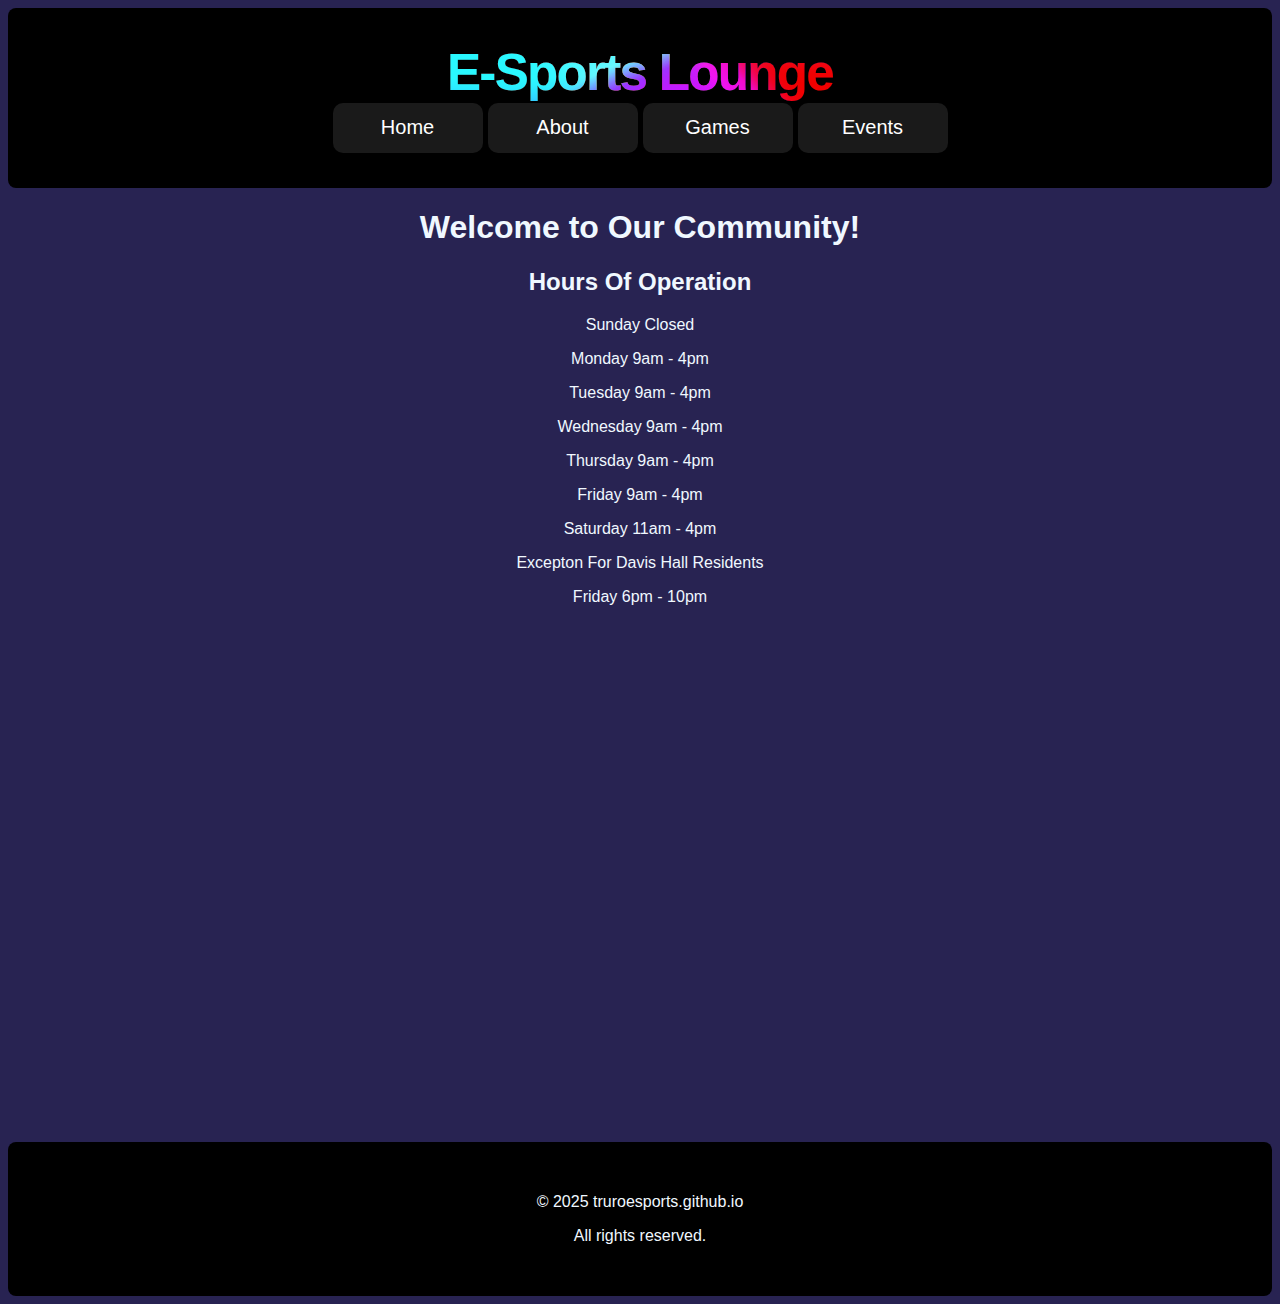
<file: m.index.html>
<!DOCTYPE html>
<html lang="en">
<head>
    <meta charset="UTF-8">
    <meta name="viewport" content="width=device-width, initial-scale=1.0">
    <link rel="stylesheet" href="styles.css">
    <meta http-equiv="X-UA-Compatible" content="ie=edge">
    <title>E-Sports Lounge Home</title>
    <link rel="icon" type="image/x-icon" href="images/icon.png">
</head>
<body>
    <header>
        <div class="content">
          <h1 class="title">E-Sports Lounge
            <div class="aurora">
              <div class="aurora__item"></div>
              <div class="aurora__item"></div>
              <div class="aurora__item"></div>
              <div class="aurora__item"></div>
            </div>
          </h1>
        </div>
        <div class="topnav">
            <button class="glow-on-hover" type="button" onclick="location.href = 'm.index.html'" >Home</button>
            <button class="glow-on-hover" type="button" onclick="location.href = 'm.about.html'" >About</button>
            <button class="glow-on-hover" type="button" onclick="location.href = 'm.games.html'" >Games</button>
            <button class="glow-on-hover" type="button" onclick="location.href = 'm.events.html'" >Events</button>
        </div>
    </header>

<main>
    <h1>Welcome to Our Community!</h1>
    <div>
        <h2 style="text-align:center">Hours Of Operation</h2>
        <p style="text-align:center">Sunday    Closed</p>
        <p style="text-align:center">Monday    9am - 4pm</p>
        <p style="text-align:center">Tuesday   9am - 4pm</p>
        <p style="text-align:center">Wednesday 9am - 4pm</p>
        <p style="text-align:center">Thursday  9am - 4pm</p>
        <p style="text-align:center">Friday    9am - 4pm</p>
        <p style="text-align:center">Saturday  11am - 4pm</p>
        <p style="text-align:center">Excepton For Davis Hall Residents</p>
        <p style="text-align:center">Friday 6pm - 10pm</p>
    </div>
    <p align="center"><iframe src="https://discord.com/widget?id=1293623082832887870&theme=dark" width="350" height="500" allowtransparency="true" frameborder="0" sandbox="allow-popups allow-popups-to-escape-sandbox allow-same-origin allow-scripts"></iframe></p>
</main>
<footer>
    <p>&copy; 2025 truroesports.github.io </p>
    <p>All rights reserved.</p>
</footer>
</body>
</html>
</file>
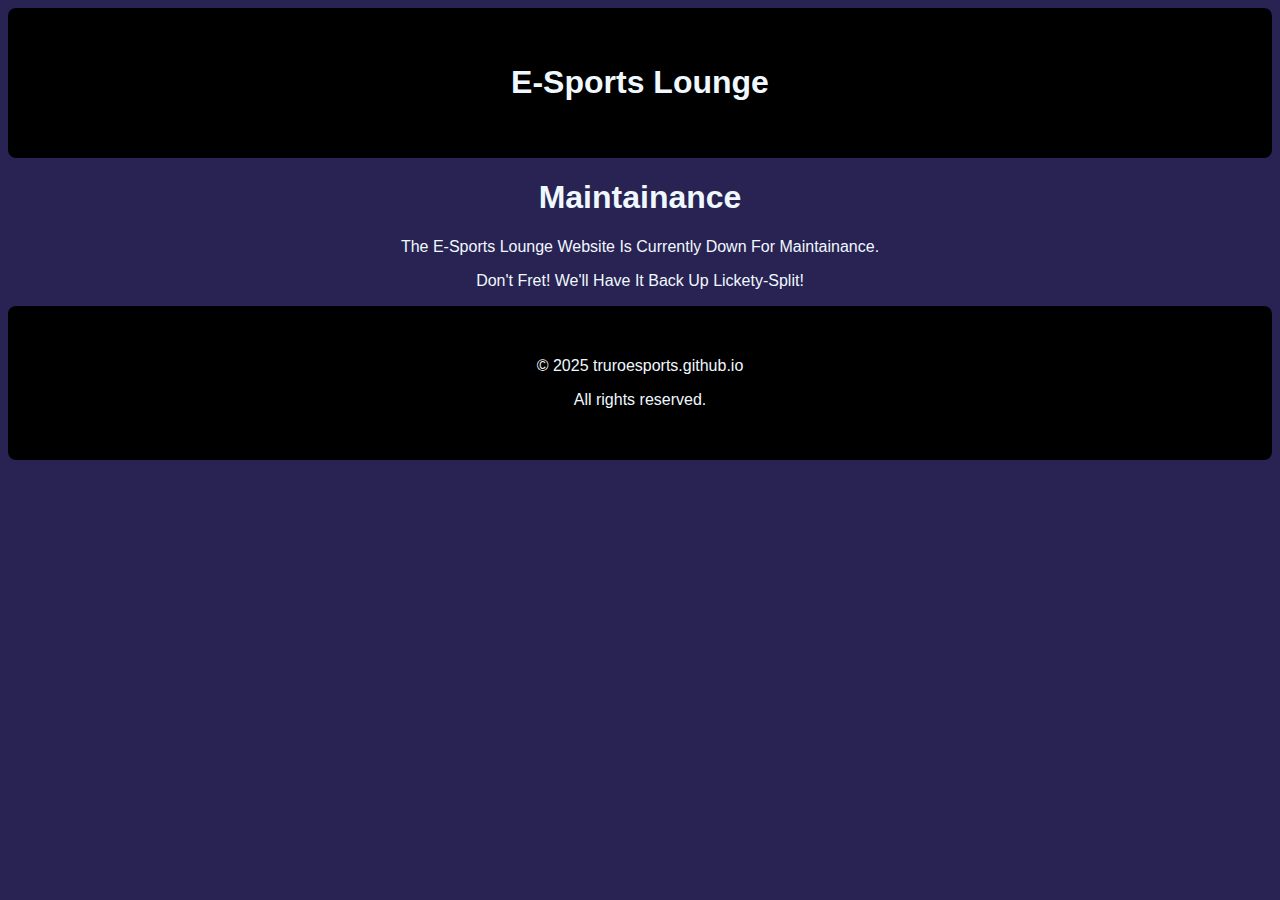
<file: maintainance.html>
<!DOCTYPE html>
<html lang="en">
<head>
    <meta charset="UTF-8">
    <meta name="viewport" content="width=device-width, initial-scale=1.0">
    <link rel="stylesheet" href="styles.css">
    <meta http-equiv="X-UA-Compatible" content="ie=edge">
    <title>E-Sports Lounge Maintainance</title>
    <link rel="icon" type="image/x-icon" href="images/icon.png">
</head>
<body>
    <header>
        <h1>E-Sports Lounge</h1>
    </header>

<main>
    <h1 style="text-align:center">Maintainance</h1>
    <p style="text-align:center">The E-Sports Lounge Website Is Currently Down For Maintainance.</p>
    <p style="text-align:center">Don't Fret! We'll Have It Back Up Lickety-Split!</p>
</main>
<footer>
    <p>&copy; 2025 truroesports.github.io </p>
    <p>All rights reserved.</p>
</footer>
</body>
</html>
</file>
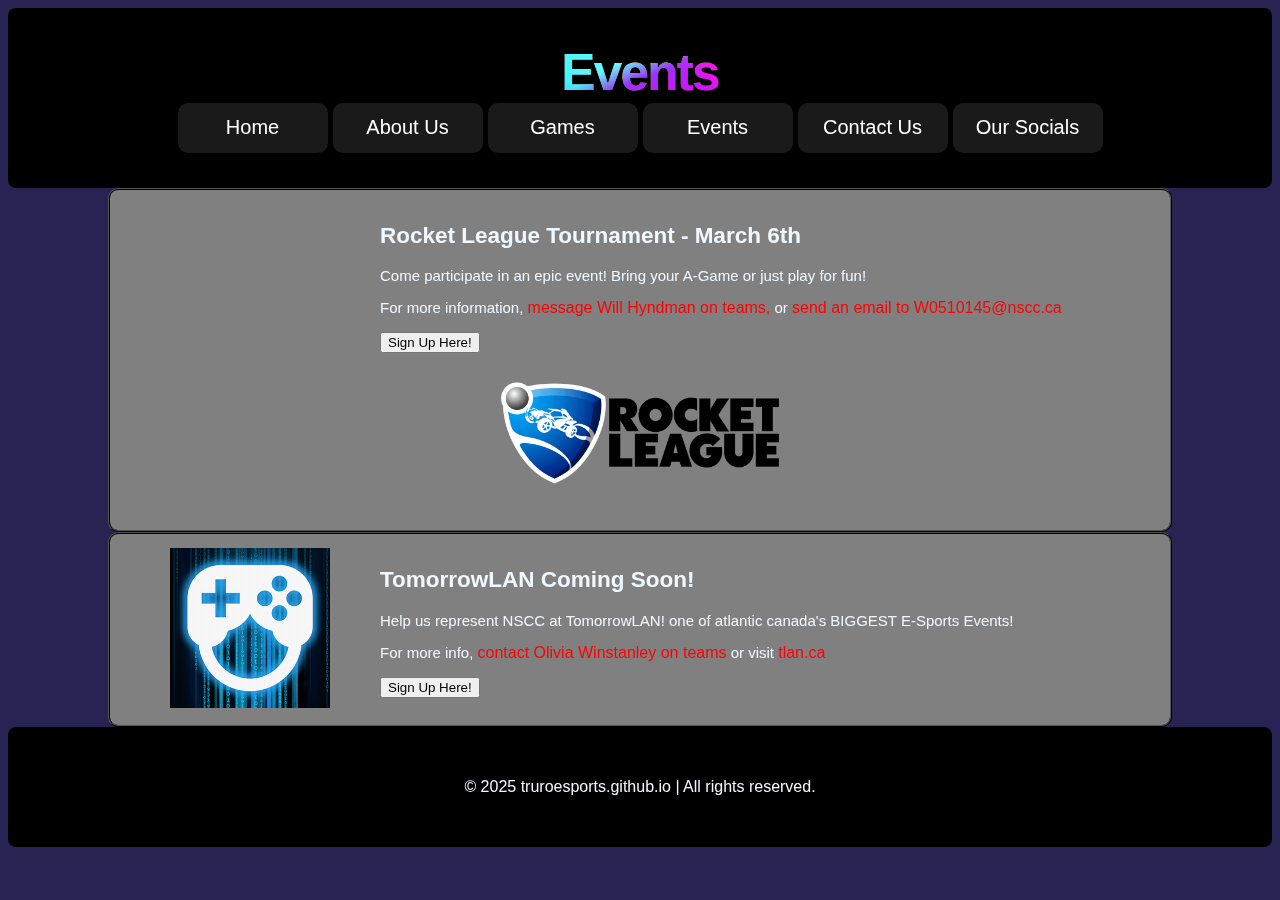
<file: services.html>
<!DOCTYPE html>
<html lang="en">
<head>
    <meta charset="UTF-8">
    <meta name="viewport" content="width=device-width, initial-scale=1.0">
    <link rel="stylesheet" href="styles.css">
    <meta http-equiv="X-UA-Compatible" content="ie=edge">
    <title>E-Sports Lounge Events</title>
    <link rel="icon" type="image/x-icon" href="images/icon.png">
    <script>
        if( /Android|webOS|iPhone|iPad|iPod|BlackBerry|IEMobile|Opera Mini/i.test(navigator.userAgent) ) {
            window.location = "https://truroesports.github.io/lounge/m.events.html"; 
        }
    </script>
    <style>
        .events {
            color: rgb(255, 255, 255);
            background-color: grey;       
            padding: 14px 10px;
            border-radius: 10px;
            text-decoration: none;
            font-size: 15px;
            margin: 0 100px;
            border:2px ridge black;
        }
        .evtext{
            width:75%;
            float:right;
        }
        .evimg{
            width:25%
            float:left;
            text-align: center;
        }
        img {
            max-width: 100%;
            max-height: 160px
        }
        .btn-align {
            text-align: left;
        }
    </style>
</head>
<body>
    <header>
        <div class="content">
          <h1 class="title">Events
            <div class="aurora">
              <div class="aurora__item"></div>
              <div class="aurora__item"></div>
              <div class="aurora__item"></div>
              <div class="aurora__item"></div>
            </div>
          </h1>
        </div>
        <div class="topnav">
            <button class="glow-on-hover" type="button" onclick="location.href = 'index.html'" >Home</button>
            <button class="glow-on-hover" type="button" onclick="location.href = 'about.html'" >About Us</button>
            <button class="glow-on-hover" type="button" onclick="location.href = 'games.html'" >Games</button>
            <button class="glow-on-hover" type="button" onclick="location.href = 'services.html'" >Events</button>
            <button class="glow-on-hover" type="button" onclick="location.href = 'contact.html'" >Contact Us</button>
            <button class="glow-on-hover" type="button" onclick="location.href = 'socials.html'" >Our Socials</button>
        </div>
    </header>

    <main>
        <!--PASTE EVENT BOX HERE-->
        <div class="events">
            <div class="evtext">
                <h2 style="text-align:left">Rocket League Tournament - March 6th</h2>
                <p style="text-align:left">Come participate in an epic event! Bring your A-Game or just play for fun!</p>
                <p style="text-align:left">For more information, <a href="https://teams.microsoft.com/l/chat/0/0?users=w0510145@nscc.ca" class="email-link">message Will Hyndman on teams,</a> or <a href="mailto:W0510145@nscc.ca" class="email-link">send an email to W0510145@nscc.ca</a></p>
                <button class="btn-align" onclick="window.location.href='https://forms.office.com/Pages/ResponsePage.aspx?id=etmbxRtLq02JrKCrao5ENTQv8BJR231EqvQW3jrX34dUODFUNlpRTVBXQjZaTllSNUJHSk1QQzBWVi4u&origin=Invitation&channel=1'">Sign Up Here!</button>
            </div>
            <div class="evimg">
                <img src="images/rocketleague.png" alt="placeholder">
            </div>
        </div> 
        <div class="events">
            <div class="evtext">
                <h2 style="text-align:left">TomorrowLAN Coming Soon!</h2>
                <p style="text-align:left">Help us represent NSCC at TomorrowLAN! one of atlantic canada's BIGGEST E-Sports Events!</p>
                <p style="text-align:left">For more info, <a href="https://teams.microsoft.com/l/chat/0/0?users=w0510145@nscc.ca" class="email-link">contact Olivia Winstanley on teams</a> or visit <a href="https://www.tlan.ca" class="email-link">tlan.ca</a></p>
                <button class="btn-align" onclick="window.location.href='https://forms.office.com/Pages/ResponsePage.aspx?id=etmbxRtLq02JrKCrao5ENQDeo59XS9pGnYS3ZDu_zEpUNTFPUFU1T1MxMFBTOU5RUEJKNFZUQVNVTS4u&origin=QRCode'">Sign Up Here!</button>
            </div>
            <div class="evimg">
                <img src="images/tmrlan.png" alt="placeholder">
            </div>
        </div>
    </main>
<footer>
    <p>&copy; 2025 truroesports.github.io | All rights reserved.</p>
</footer>

</body>
</html>
</file>
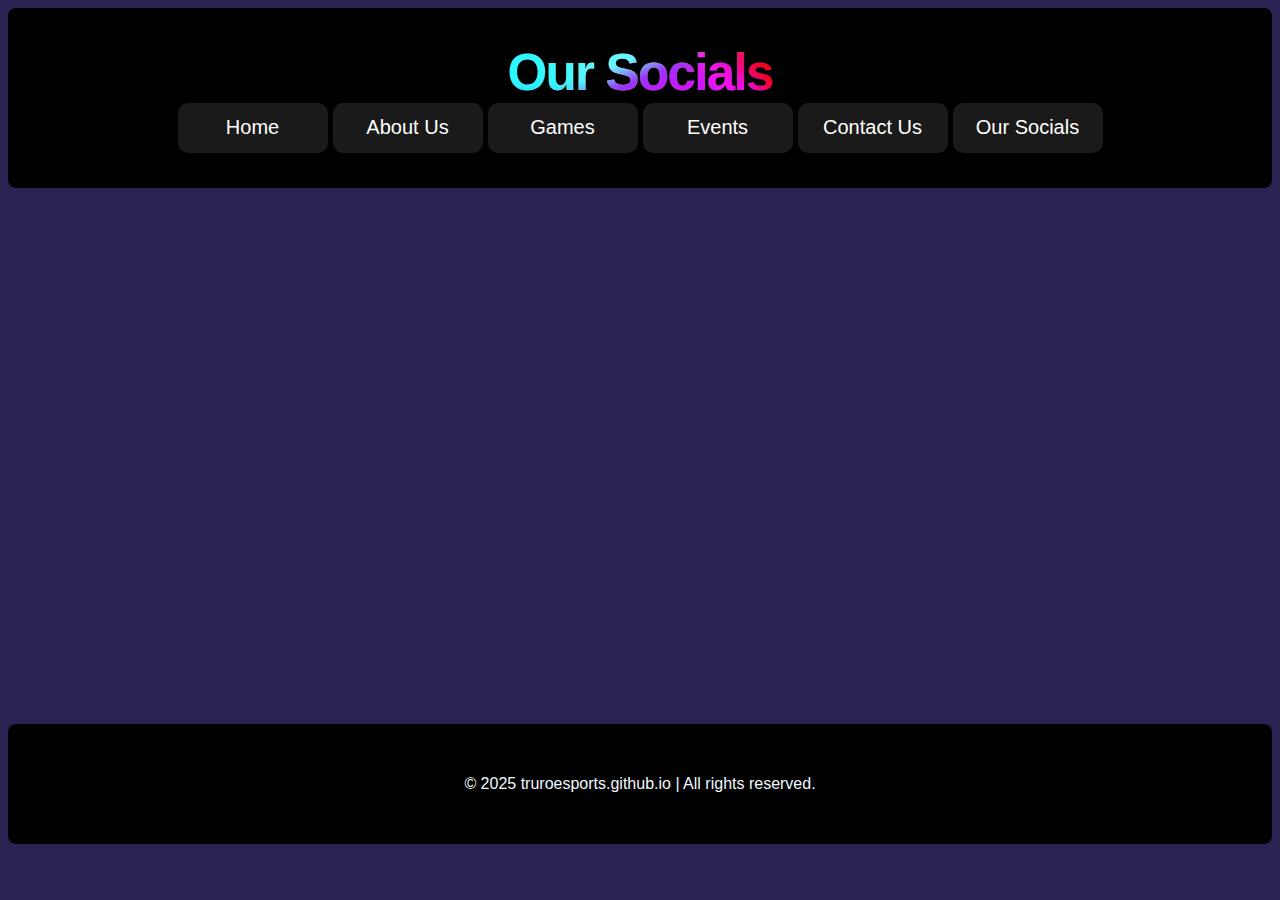
<file: socials.html>
<!DOCTYPE html>
<html lang="en">
<head>
    <meta charset="UTF-8">
    <meta name="viewport" content="width=device-width, initial-scale=1.0">
    <link rel="stylesheet" href="styles.css">
    <meta http-equiv="X-UA-Compatible" content="ie=edge">
    <title>E-Sports Lounge Socials</title>
    <link rel="icon" type="image/x-icon" href="images/icon.png">
    <script>
        if( /Android|webOS|iPhone|iPad|iPod|BlackBerry|IEMobile|Opera Mini/i.test(navigator.userAgent) ) {
            window.location = "https://truroesports.github.io/lounge/m.index.html"; 
        }
    </script>
</head>
<body>
    <header>
        <div class="content">
          <h1 class="title">Our Socials
            <div class="aurora">
              <div class="aurora__item"></div>
              <div class="aurora__item"></div>
              <div class="aurora__item"></div>
              <div class="aurora__item"></div>
            </div>
          </h1>
        </div>
        <div class="topnav">
            
            <button class="glow-on-hover" type="button" onclick="location.href = 'index.html'" >Home</button>
            <button class="glow-on-hover" type="button" onclick="location.href = 'about.html'" >About Us</button>
            <button class="glow-on-hover" type="button" onclick="location.href = 'games.html'" >Games</button>
            <button class="glow-on-hover" type="button" onclick="location.href = 'services.html'" >Events</button>
            <button class="glow-on-hover" type="button" onclick="location.href = 'contact.html'" >Contact Us</button>
            <button class="glow-on-hover" type="button" onclick="location.href = 'socials.html'" >Our Socials</button>

        </div>
    </header>
    <main>
        <p align="center"><iframe src="https://discord.com/widget?id=1293623082832887870&theme=dark" width="350" height="500" allowtransparency="true" frameborder="0" sandbox="allow-popups allow-popups-to-escape-sandbox allow-same-origin allow-scripts"></iframe></p>
    </main>
<footer>
    <p>&copy; 2025 truroesports.github.io | All rights reserved.</p>
</footer>
</body>
</html>
</file>
<file: styles.css>
h1 {
    color:AliceBlue;
    position: flex;
    text-align: center;
}
h2 {
    color:AliceBlue;
    position: flex;
    text-align: center;
}
li {
    color:AliceBlue;
}
p {
    color:AliceBlue;
}

header {
    background-color: #000000;
    color: #000000;
    padding: 35px 22px;
    border-radius: 8px;
    text-align: center;
    font-family: 'Segoe UI', Tahoma, Geneva, Verdana, sans-serif;
}

.threesections div {
    width: 33%;
    float: center;
}


body {
    background: #282352;
    font-family: 'Segoe UI', Tahoma, Geneva, Verdana, sans-serif
}

.topnav {
    display: flex;                /* Flexbox layout */
    justify-content: center;      /* Center the nav items horizontally */
    gap: 5px;
    align-items: center;          /* Center the nav items vertically */
    height: 51px;
    font-family: 'Segoe UI', Tahoma, Geneva, Verdana, sans-serif;
    padding: 0 10px;              /* Padding on the sides */
}

.topnav a {
    color: rgb(255, 255, 255);
    background-color: #8918e6;       /* Black background color */
    text-align: center;
    padding: 14px 16px;
    border-radius: 8px;
    text-decoration: none;
    font-size: 17px;
    margin: 0 5px;                /* Optional: Space between links */
}

.topnav a:hover {
    color: rgb(255, 255, 255);
    background-color: #8f2ae2;
}

.topnav a.active {
    background-color: #2326ee;
    color: rgb(255, 255, 255);
}

.glow-on-hover {
    margin: 0;
    width: 150px;
    height :50px;
    border: none;
    outline: none;
    color: #ffffff;
    background: #1a1a1a;
    cursor: pointer;
    position: relative;
    z-index: 0;
    border-radius: 15px;
    font-size: 20px;
}
.glow-on-hover:before {
    content: '';
    background: linear-gradient(45deg, #ff0000, #ff7300, #fffb00, #48ff00, #00ffd5, #002bff, #7a00ff, #ff00c8, #ff0000);
    position: absolute;
    top: -2px;
    left:-2px;
    background-size: 400%;
    z-index: -1;
    filter: blur(5px);
    width: calc(100% + 4px);
    height: calc(100% + 4px);
    animation: glowing 20s linear infinite;
    opacity: 0;
    transition: opacity .3s ease-in-out;
    border-radius: 10px;
}
.glow-on-hover:active {
    color: #ffffff
}
.glow-on-hover:active:after {
    background: transparent;
}
.glow-on-hover:hover:before {
    opacity: 1;
}
.glow-on-hover:after {
    z-index: -1;
    content: '';
    position: absolute;
    width: 100%;
    height: 100%;
    background: #1a1a1a;
    left: 0;
    top: 0;
    border-radius: 10px;
}
.email-link {
    color: #ff0000; 
    text-decoration: none; 
    font-size: 16px;
}


.email-link:hover {
    color: #ee05c7; 
    text-decoration: underline;
}

.email-link:visited {
    color: #18ff03; 
}

.email-link:visited:hover {
    color: #ff00ff; 
    text-decoration: underline; 
}

.game-link {
    color: #18ff03;
    text-decoration: none;
    font-size: 1rem;
}

.game-link:hover {
    color: #ff0000;
    text-decoration: underline;
}

.game-link:visited {
    color: #ff00ff;
}

.game-link:visited:hover {
    color: #18ff03;
    text-decoration: underline;
}
/* Basic styling for the gallery */
.gallery {
    display: grid;
    grid-template-columns: repeat(5, 1fr);
    gap: 20px;
    padding: 20px;
}

.gallery-item {
    border: 1px solid #251c72;
    border-radius: 8px;
    overflow: hidden;
    text-align: center;
}

.gallery-item img {
    width: 100%; /* Ensures the image takes up the full width of the container */
    height: 200px; /* Set a fixed height for the images */
    object-fit: contain; /* Ensures images fit entirely within the container without cropping */
}

.gallery-item h3 {
    padding: 10px;
    font-size: 1.2rem;
    background-color: #333;
    color: white;
    margin: 0;
}

.contact {
    display: grid;
    grid-template-columns: repeat(2, 1fr);
    gap:20px;
    padding:20px;
}

.contact-item {
    border: 1px solid #251c72;
    border-radius: 8px;
    overflow: hidden;
    text-align: center;
}

.contact-item img {
    width: 100%; /* Ensures the image takes up the full width of the container */
    height: 200px; /* Set a fixed height for the images */
    object-fit: contain; /* Ensures images fit entirely within the container without cropping */
}

.contact-item h3 {
    padding: 10px;
    font-size: 1.2rem;
    background-color: #333;
    color: white;
    margin: 0;
}

footer {
    background-color: #000000;
    color: #000000;
    padding: 35px 22px;
    border-radius: 8px;
    text-align: center;
    font-family: 'Segoe UI', Tahoma, Geneva, Verdana, sans-serif;
}

@keyframes glowing {
    0% { background-position: 0 0; }
    50% { background-position: 400% 0; }
    100% { background-position: 0 0; }
}

/* Slideshow container */
.slideshow-container {
    max-width: 1140px;
    position: relative;
    margin: auto;
}
  
/* Hide the images by default */
.mySlides {
    display: none;
}
  
/* Next & previous buttons */
.prev, .next {
    cursor: pointer;
    position: absolute;
    top: 50%;
    width: auto;
    margin-top: -22px;
    padding: 16px;
    color: white;
    font-weight: bold;
    font-size: 18px;
    transition: 0.6s ease;
    border-radius: 0 3px 3px 0;
    user-select: none;
}
  
/* Position the "next button" to the right */
.next {
    right: 0;
    border-radius: 3px 0 0 3px;
}
  
/* On hover, add a black background color with a little bit see-through */
.prev:hover, .next:hover {
    background-color: rgba(0,0,0,0.8);
}
  
/* Caption text */
.text {
    color: #f2f2f2;
    font-size: 15px;
    padding: 8px 12px;
    position: absolute;
    bottom: 8px;
    width: 100%;
    text-align: center;
}
  
/* Number text (1/3 etc) */
.numbertext {
    color: #f2f2f2;
    font-size: 12px;
    padding: 8px 12px;
    position: absolute;
    top: 0;
}

.image-container {
    display: flex;
    align-items: center;
    min-height: 530px;
}
  
/* The dots/bullets/indicators */
.dot {
    cursor: pointer;
    height: 15px;
    width: 15px;
    margin: 0 2px;
    background-color: #bbb;
    border-radius: 50%;
    display: inline-block;
    transition: background-color 0.6s ease;
}
  
.active, .dot:hover {
    background-color: #717171;
}
  
/* Fading animation */
.fade {
    animation-name: fade;
    animation-duration: 1.5s;
}
  
@keyframes fade {
    from {opacity: .4}
    to {opacity: 1}
}
@import url("https://fonts.googleapis.com/css2?family=Inter:wght@400;800&display=swap");

:root {
    --bg: #000000;
    --clr-1: #3399ff;  /* Aurora Color 1  old color: 00c2ff */
    --clr-2: #66ff66;  /* Aurora Color 2  old color: 33ff8c */
    --clr-3: #ff0000;  /* Aurora Color 3  old color: ffc640 */
    --clr-4: #ff33cc;  /* Aurora Color 4  old color: e54cff */

    --blur: 1rem;
    --fs: clamp(2rem, 4vw, 5rem);
    --ls: clamp(-1.75px, -0.25vw, -3.5px);
}

*,
*::before,
*::after {
    font-family: inherit;
    box-sizing: border-box;
}

.content {
    text-align: center;
}

.title {
    background-color: var(--bg);
    font-size: var(--fs);
    font-weight: 800;
    letter-spacing: var(--ls);
    position: relative;
    overflow: hidden;
    margin: 0;
}

.subtitle {
}

.aurora {
    position: absolute;
    top: 0;
    left: 0;
    width: 100%;
    height: 100%;
    z-index: 2;
    mix-blend-mode: darken;
    pointer-events: none;
}

.aurora__item {
    overflow: hidden;
    position: absolute;
    width: 60vw;
    height: 60vw;
    background-color: var(--clr-1);
    border-radius: 37% 29% 27% 27% / 28% 25% 41% 37%;
    filter: blur(var(--blur));
    mix-blend-mode: overlay;
}

.aurora__item:nth-of-type(1) {
    top: -50%;
    animation: aurora-border 6s ease-in-out infinite,
        aurora-1 12s ease-in-out infinite alternate;
}

.aurora__item:nth-of-type(2) {
    background-color: var(--clr-3);
    right: 0;
    top: 0;
    animation: aurora-border 6s ease-in-out infinite,
        aurora-2 12s ease-in-out infinite alternate;
}

.aurora__item:nth-of-type(3) {
    background-color: var(--clr-2);
    left: 0;
    bottom: 0;
    animation: aurora-border 6s ease-in-out infinite,
        aurora-3 8s ease-in-out infinite alternate;
}

.aurora__item:nth-of-type(4) {
    background-color: var(--clr-4);
    right: 0;
    bottom: -50%;
    animation: aurora-border 6s ease-in-out infinite,
        aurora-4 24s ease-in-out infinite alternate;
}

@keyframes aurora-1 {
    0% {
    top: 0;
    right: 0;
    }

    50% {
    top: 100%;
    right: 75%;
    }

    75% {
    top: 100%;
    right: 25%;
    }

    100% {
    top: 0;
    right: 0;
    }
}

@keyframes aurora-2 {
    0% {
    top: -50%;
    left: 0%;
    }

    60% {
    top: 100%;
    left: 75%;
    }

    85% {
    top: 100%;
    left: 25%;
    }

    100% {
    top: -50%;
    left: 0%;
    }
}

@keyframes aurora-3 {
    0% {
    bottom: 0;
    left: 0;
    }

    40% {
    bottom: 100%;
    left: 75%;
    }

    65% {
    bottom: 40%;
    left: 50%;
    }

    100% {
    bottom: 0;
    left: 0;
    }
}

@keyframes aurora-4 {
    0% {
    bottom: -50%;
    right: 0;
    }

    50% {
    bottom: 0%;
    right: 40%;
    }

    90% {
    bottom: 50%;
    right: 25%;
    }

    100% {
    bottom: -50%;
    right: 0;
    }
}

@keyframes aurora-border {
    0% {
    border-radius: 37% 29% 27% 27% / 28% 25% 41% 37%;
    }

    25% {
    border-radius: 47% 29% 39% 49% / 61% 19% 66% 26%;
    }

    50% {
    border-radius: 57% 23% 47% 72% / 63% 17% 66% 33%;
    }

    75% {
    border-radius: 28% 49% 29% 100% / 93% 20% 64% 25%;
    }

    100% {
    border-radius: 37% 29% 27% 27% / 28% 25% 41% 37%;
    }
}
</file>
